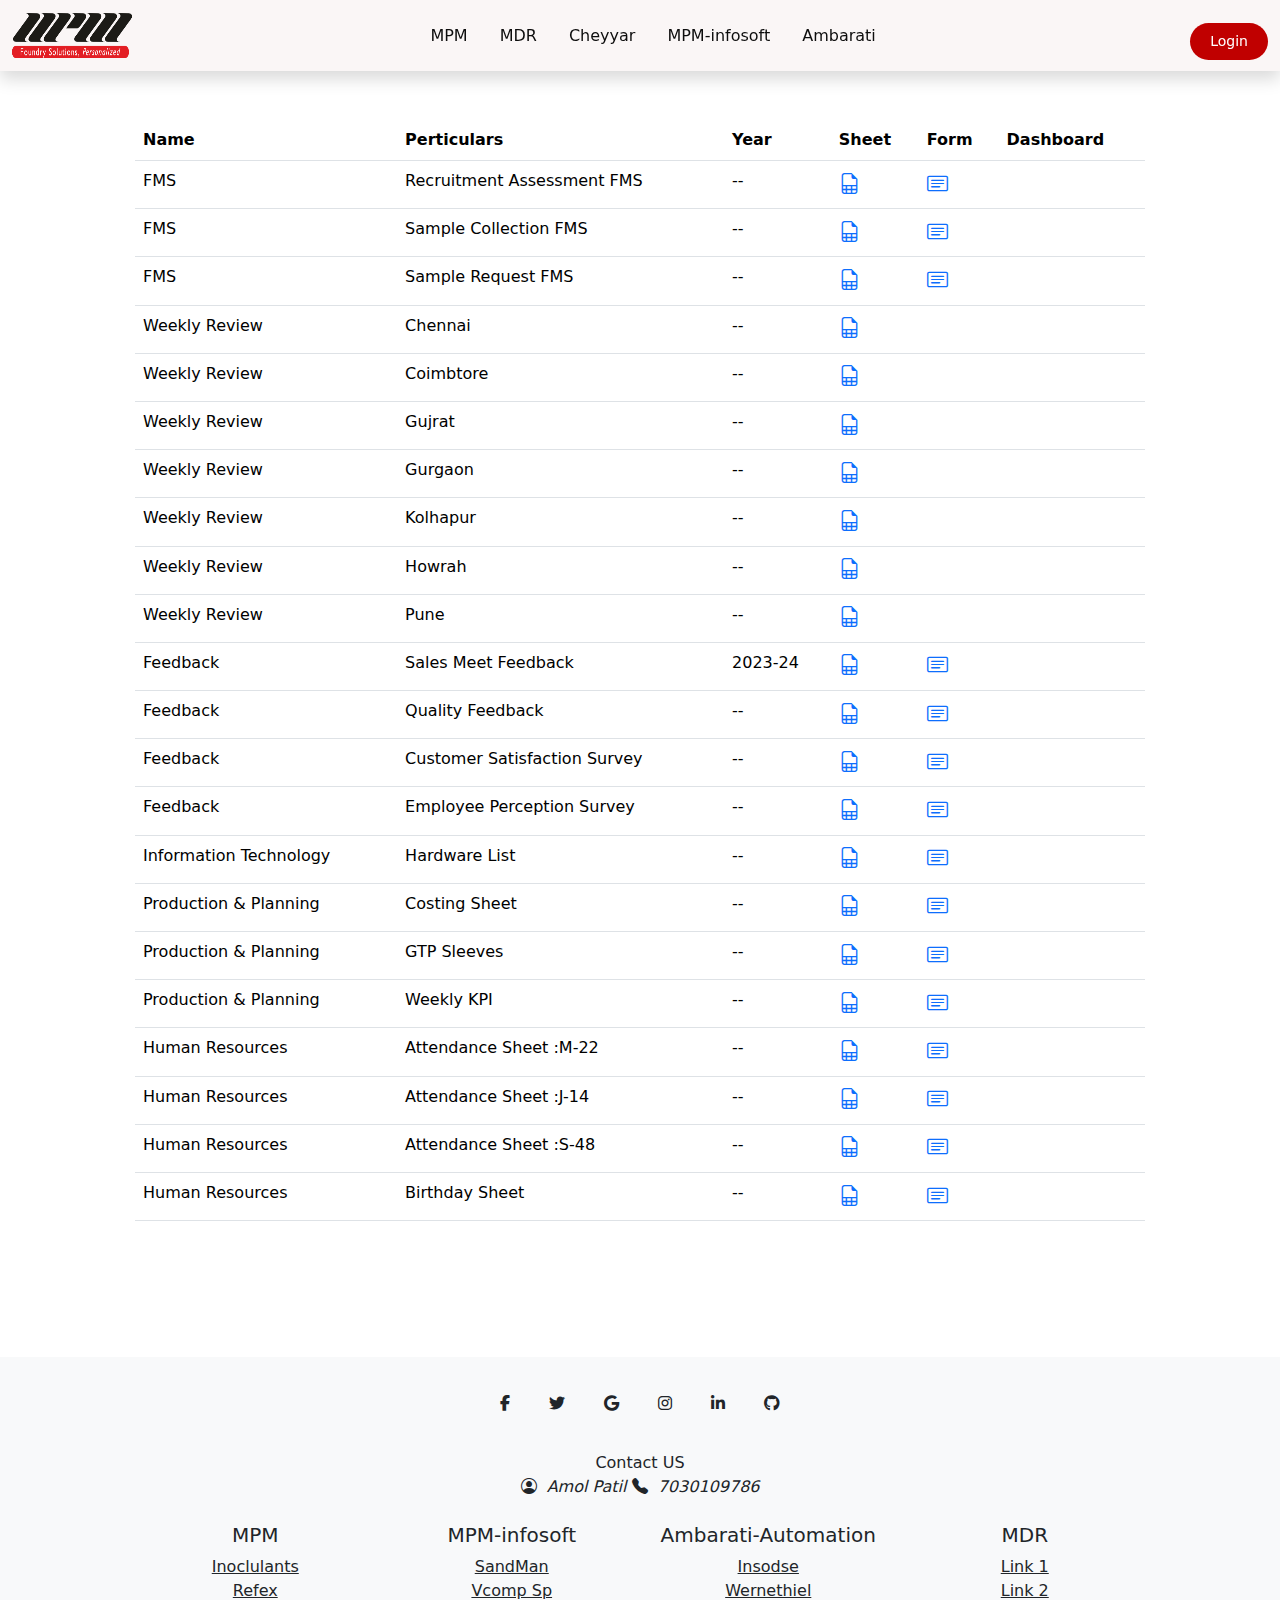
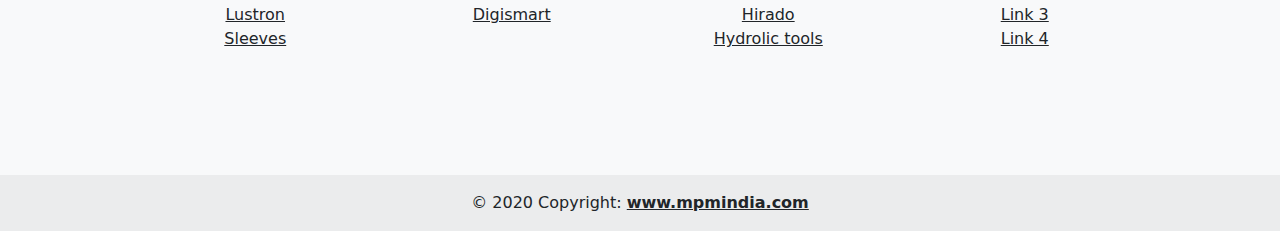
<file: index.html>
<!DOCTYPE html>
<html lang="en">

<head>
    <meta charset="UTF-8">
    <meta name="viewport" content="width=device-width, initial-scale=1.0">
    <title>MPM Links</title>
    <!-- bootstrap links -->
    <link rel="stylesheet" href="https://cdnjs.cloudflare.com/ajax/libs/font-awesome/6.4.0/css/all.min.css">
    <link rel="stylesheet" href="https://cdn.jsdelivr.net/npm/bootstrap@5.2.3/dist/css/bootstrap.min.css">
    <!-- DataTables CSS -->
    <link rel="stylesheet" type="text/css" href="https://cdn.datatables.net/1.11.3/css/jquery.dataTables.css">
    <link rel="stylesheet" href="https://cdn.jsdelivr.net/npm/bootstrap-icons@1.11.3/font/bootstrap-icons.min.css">
    <!-- External CSS -->
    <link rel="stylesheet" href="style.css">
</head>

<body>
    <!-- header Start-->
    <header>
        <nav class="shadow navbar navbar-expand-md fixed-top">
            <div class="container-fluid">
                <a class="navbar-brand me-auto" href="#"><img id="index-logo" src="image/MPM logo.png" alt=""></a>
                <div class="offcanvas offcanvas-end" tabindex="-1" id="offcanvasNavbar"
                    aria-labelledby="offcanvasNavbarLabel">
                    <div class="offcanvas-header">
                        <a class="offcanvas-logo" href="#"><img id="index-offcanvas-logo" src="image/MPM logo.png" alt=""></a>
                        <!-- <h5 class="offcanvas-title" id="offcanvasNavbarLabel">logo</h5> -->
                        <button type="button" class="btn-close" data-bs-dismiss="offcanvas" aria-label="Close"></button>
                    </div>
                    <div class="offcanvas-body">
                        <ul class=" navbar-nav justify-content-center flex-grow-1 pe-3">
                            <li class="nav-item">
                                <a class="nav-link mx-lg-2" aria-current="page" href="index.html">MPM</a>
                            </li>
                            <li class="nav-item">
                                <a class="nav-link mx-lg-2" href="mdr.html">MDR</a>
                            </li>
                            <li class="nav-item">
                                <a class="nav-link mx-lg-2" href="cheyyar.html">Cheyyar</a>
                            </li>
                            <li class="nav-item">
                                <a class="nav-link mx-lg-2" href="infosoft.html">MPM-infosoft</a>
                            </li>
                            <li class="nav-item">
                                <a class="nav-link mx-lg-2" href="ambarti.html">Ambarati</a>
                            </li>
                        </ul>

                    </div>
                </div>
                <a href="#" class="login-button">Login</a>
                <button class="navbar-toggler" type="button" data-bs-toggle="offcanvas"
                    data-bs-target="#offcanvasNavbar" aria-controls="offcanvasNavbar" aria-label="Toggle navigation">
                    <span class="navbar-toggler-icon"></span>
                </button>
            </div>
        </nav>
    </header>
    <!-- header End-->
    <!-- DataTable-->
    <div class="container">
        <table id="example" class="table" style="width:100%">
            <thead>
                <tr>
                    <th>Name</th>
                    <th>Perticulars</th>
                    <th>Year</th>
                    <th>Sheet</th>
                    <th>Form</th>
                    <th>Dashboard</th>
                </tr>
            </thead>
            <tbody>

                <tr>
                    <td>FMS</td>
                    <td>Recruitment Assessment FMS</td>
                    <td>--</td>
                    <td><a href="https://shorturl.at/2D7qr" target="_blank"><i
                                class="bi bi-file-earmark-spreadsheet"></i></a></td>
                    <td><a href="https://forms.gle/tXqcNX5Ktt5AMXeT9" target="_blank"><i
                                class="bi bi-card-text"></i></a></td>
                    <td><a href=""> <!-- <i class="bi bi-speedometer"></i> --></a></td>
                </tr>
                <tr>
                    <td>FMS</td>
                    <td>Sample Collection FMS</td>
                    <td>--</td>
                    <td><a href="https://shorturl.at/WLI3p" target="_blank"><i
                                class="bi bi-file-earmark-spreadsheet"></i></a></td>
                    <td><a href="https://forms.gle/S24UBBTxenJRpChZ8" target="_blank"><i
                                class="bi bi-card-text"></i></a></td>
                    <td><a href=""> <!-- <i class="bi bi-speedometer"></i> --></a></td>
                </tr>
                <tr>
                    <td>FMS</td>
                    <td>Sample Request FMS</td>
                    <td>--</td>
                    <td><a href="https://shorturl.at/8iGbD" target="_blank"><i
                                class="bi bi-file-earmark-spreadsheet"></i></a></td>
                    <td><a href="https://forms.gle/3Pg1MbV3bVuLVJfBA" target="_blank"><i
                                class="bi bi-card-text"></i></a></td>
                    <td><a href=""> <!-- <i class="bi bi-speedometer"></i> --></a></td>
                </tr>
                <tr>
                    <td>Weekly Review</td>
                    <td>Chennai</td>
                    <td>--</td>
                    <td><a href="https://shorturl.at/h1TGE" target="_blank"><i
                                class="bi bi-file-earmark-spreadsheet"></i></a></td>
                    <td><a href=""><!--<i class="bi bi-card-text"></i>--></a></td>
                    <td><a href=""> <!-- <i class="bi bi-speedometer"></i> --></a></td>
                </tr>
                <tr>
                    <td>Weekly Review</td>
                    <td>Coimbtore</td>
                    <td>--</td>
                    <td><a href="https://shorturl.at/h1TGE" target="_blank"><i
                                class="bi bi-file-earmark-spreadsheet"></i></a></td>
                    <td><a href=""><!--<i class="bi bi-card-text"></i>--></a></td>
                    <td><a href=""> <!-- <i class="bi bi-speedometer"></i> --></a></td>
                </tr>
                <tr>
                    <td>Weekly Review</td>
                    <td>Gujrat</td>
                    <td>--</td>
                    <td><a href="https://rb.gy/yflzev" target="_blank"><i
                                class="bi bi-file-earmark-spreadsheet"></i></a></td>
                    <td><a href=""><!--<i class="bi bi-card-text"></i>--></a></td>
                    <td><a href=""> <!-- <i class="bi bi-speedometer"></i> --></a></td>
                </tr>
                <tr>
                    <td>Weekly Review</td>
                    <td>Gurgaon</td>
                    <td>--</td>
                    <td><a href="https://t.ly/E1eXW" target="_blank"><i class="bi bi-file-earmark-spreadsheet"></i></a>
                    </td>
                    <td><a href=""><!--<i class="bi bi-card-text"></i>--></a></td>
                    <td><a href=""> <!-- <i class="bi bi-speedometer"></i> --></a></td>
                </tr>
                <tr>
                    <td>Weekly Review</td>
                    <td>Kolhapur</td>
                    <td>--</td>
                    <td><a href="https://t.ly/m3Zta" target="_blank"><i class="bi bi-file-earmark-spreadsheet"></i></a>
                    </td>
                    <td><a href=""><!--<i class="bi bi-card-text"></i>--></a></td>
                    <td><a href=""> <!-- <i class="bi bi-speedometer"></i> --></a></td>
                </tr>
                <tr>
                    <td>Weekly Review</td>
                    <td>Howrah</td>
                    <td>--</td>
                    <td><a href="https://t.ly/y5wfF" target="_blank"><i class="bi bi-file-earmark-spreadsheet"></i></a>
                    </td>
                    <td><a href=""><!--<i class="bi bi-card-text"></i>--></a></td>
                    <td><a href=""> <!-- <i class="bi bi-speedometer"></i> --></a></td>
                </tr>
                <tr>
                    <td>Weekly Review</td>
                    <td>Pune</td>
                    <td>--</td>
                    <td><a href="https://t.ly/lHNWP" target="_blank"><i class="bi bi-file-earmark-spreadsheet"></i></a>
                    </td>
                    <td><a href=""><!--<i class="bi bi-card-text"></i>--></a></td>
                    <td><a href=""> <!-- <i class="bi bi-speedometer"></i> --></a></td>
                </tr>
                <tr>
                    <td>Feedback</td>
                    <td>Sales Meet Feedback</td>
                    <td>2023-24</td>
                    <td><a href="https://tinyurl.com/yc55sman" target="_blank"><i
                                class="bi bi-file-earmark-spreadsheet"></i></a></td>
                    <td><a href="https://forms.gle/xmz5KpzVmMucHGZo7" target="_blank"><i
                                class="bi bi-card-text"></i></a></td>
                    <td><a href=""> <!-- <i class="bi bi-speedometer"></i> --></a></td>
                </tr>
                <tr>
                    <td>Feedback</td>
                    <td>Quality Feedback</td>
                    <td>--</td>
                    <td><a href="https://tinyurl.com/yadz7k4c" target="_blank"><i
                                class="bi bi-file-earmark-spreadsheet"></i></a></td>
                    <td><a href="https://forms.gle/TtgFisYsCcGK7aRq5" target="_blank"><i
                                class="bi bi-card-text"></i></a></td>
                    <td><a href=""> <!-- <i class="bi bi-speedometer"></i> --></a></td>
                </tr>
                <tr>
                    <td>Feedback</td>
                    <td>Customer Satisfaction Survey</td>
                    <td>--</td>
                    <td><a href="https://forms.gle/T67pDvfkRpvKwogu8" target="_blank"><i
                                class="bi bi-file-earmark-spreadsheet"></i></a></td>
                    <td><a href="https://forms.gle/TtgFisYsCcGK7aRq5" target="_blank"><i
                                class="bi bi-card-text"></i></a></td>
                    <td><a href=""> <!-- <i class="bi bi-speedometer"></i> --></a></td>
                </tr>
                <tr>
                    <td>Feedback</td>
                    <td>Employee Perception Survey</td>
                    <td>--</td>
                    <td><a href="https://forms.gle/MdRcmgf1oKrEosVt6" target="_blank"><i
                                class="bi bi-file-earmark-spreadsheet"></i></a></td>
                    <td><a href="https://forms.gle/TtgFisYsCcGK7aRq5" target="_blank"><i
                                class="bi bi-card-text"></i></a></td>
                    <td><a href=""> <!-- <i class="bi bi-speedometer"></i> --></a></td>
                </tr>
                <tr>
                    <td>Information Technology</td>
                    <td>Hardware List</td>
                    <td>--</td>
                    <td><a href="https://forms.gle/MdRcmgf1oKrEosVt6" target="_blank"><i
                                class="bi bi-file-earmark-spreadsheet"></i></a></td>
                    <td><a href="https://forms.gle/TtgFisYsCcGK7aRq5" target="_blank"><i
                                class="bi bi-card-text"></i></a></td>
                    <td><a href=""> <!-- <i class="bi bi-speedometer"></i> --></a></td>
                </tr>
                <tr>
                    <td>Production & Planning</td>
                    <td>Costing Sheet</td>
                    <td>--</td>
                    <td><a href="https://forms.gle/MdRcmgf1oKrEosVt6" target="_blank"><i
                                class="bi bi-file-earmark-spreadsheet"></i></a></td>
                    <td><a href="https://forms.gle/TtgFisYsCcGK7aRq5" target="_blank"><i
                                class="bi bi-card-text"></i></a></td>
                    <td><a href=""> <!-- <i class="bi bi-speedometer"></i> --></a></td>
                </tr>
                <tr>
                    <td>Production & Planning</td>
                    <td>GTP Sleeves</td>
                    <td>--</td>
                    <td><a href="https://forms.gle/MdRcmgf1oKrEosVt6" target="_blank"><i
                                class="bi bi-file-earmark-spreadsheet"></i></a></td>
                    <td><a href="https://forms.gle/TtgFisYsCcGK7aRq5" target="_blank"><i
                                class="bi bi-card-text"></i></a></td>
                    <td><a href=""> <!-- <i class="bi bi-speedometer"></i> --></a></td>
                </tr>
                <tr>
                    <td>Production & Planning</td>
                    <td>Weekly KPI</td>
                    <td>--</td>
                    <td><a href="https://forms.gle/MdRcmgf1oKrEosVt6" target="_blank"><i
                                class="bi bi-file-earmark-spreadsheet"></i></a></td>
                    <td><a href="https://forms.gle/TtgFisYsCcGK7aRq5" target="_blank"><i
                                class="bi bi-card-text"></i></a></td>
                    <td><a href=""> <!-- <i class="bi bi-speedometer"></i> --></a></td>
                </tr>
                <tr>
                    <td>Human Resources</td>
                    <td>Attendance Sheet :M-22</td>
                    <td>--</td>
                    <td><a href="https://forms.gle/MdRcmgf1oKrEosVt6" target="_blank"><i
                                class="bi bi-file-earmark-spreadsheet"></i></a></td>
                    <td><a href="https://forms.gle/TtgFisYsCcGK7aRq5" target="_blank"><i
                                class="bi bi-card-text"></i></a></td>
                    <td><a href=""> <!-- <i class="bi bi-speedometer"></i> --></a></td>
                </tr>
                <tr>
                    <td>Human Resources</td>
                    <td>Attendance Sheet :J-14</td>
                    <td>--</td>
                    <td><a href="https://forms.gle/MdRcmgf1oKrEosVt6" target="_blank"><i
                                class="bi bi-file-earmark-spreadsheet"></i></a></td>
                    <td><a href="https://forms.gle/TtgFisYsCcGK7aRq5" target="_blank"><i
                                class="bi bi-card-text"></i></a></td>
                    <td><a href=""> <!-- <i class="bi bi-speedometer"></i> --></a></td>
                </tr>
                <tr>
                    <td>Human Resources</td>
                    <td>Attendance Sheet :S-48</td>
                    <td>--</td>
                    <td><a href="https://forms.gle/MdRcmgf1oKrEosVt6" target="_blank"><i
                                class="bi bi-file-earmark-spreadsheet"></i></a></td>
                    <td><a href="https://forms.gle/TtgFisYsCcGK7aRq5" target="_blank"><i
                                class="bi bi-card-text"></i></a></td>
                    <td><a href=""> <!-- <i class="bi bi-speedometer"></i> --></a></td>
                </tr>
                <tr>
                    <td>Human Resources</td>
                    <td>Birthday Sheet</td>
                    <td>--</td>
                    <td><a href="https://forms.gle/MdRcmgf1oKrEosVt6" target="_blank"><i
                                class="bi bi-file-earmark-spreadsheet"></i></a></td>
                    <td><a href="https://forms.gle/TtgFisYsCcGK7aRq5" target="_blank"><i
                                class="bi bi-card-text"></i></a></td>
                    <td><a href=""> <!-- <i class="bi bi-speedometer"></i> --></a></td>
                </tr>

                <!-- Add more rows as needed -->
            </tbody>
        </table>
    </div>




    <!-- DataTable-->
    <!-- footer start-->
    <footer class="bg-body-tertiary text-center">
    <!-- Grid container -->
    <div class="container p-4">
      <!-- Section: Social media -->
      <section class="mb-4">
        <!-- Facebook -->
        <a data-mdb-ripple-init class="btn btn-outline btn-floating m-1" href="#!" role="button"
          ><i class="fab fa-facebook-f"></i
        ></a>
  
        <!-- Twitter -->
        <a data-mdb-ripple-init class="btn btn-outline btn-floating m-1" href="#!" role="button"
          ><i class="fab fa-twitter"></i
        ></a>
  
        <!-- Google -->
        <a data-mdb-ripple-init class="btn btn-outline btn-floating m-1" href="#!" role="button"
          ><i class="fab fa-google"></i
        ></a>
  
        <!-- Instagram -->
        <a data-mdb-ripple-init class="btn btn-outline btn-floating m-1" href="#!" role="button"
          ><i class="fab fa-instagram"></i
        ></a>
  
        <!-- Linkedin -->
        <a data-mdb-ripple-init class="btn btn-outline btn-floating m-1" href="#!" role="button"
          ><i class="fab fa-linkedin-in"></i
        ></a>
  
        <!-- Github -->
        <a data-mdb-ripple-init class="btn btn-outline btn-floating m-1" href="#!" role="button"
          ><i class="fab fa-github"></i
        ></a>
      </section>
      <!-- Section: Social media -->
  
      <!-- Section: Text -->
      <section class="mb-4 ">
        <p>
            <div class="font-sanserief fw-normal">Contact US</div>
            <i class="bi bi-person-circle font-sanserief fw-normal fs-6">&nbsp;&nbspAmol Patil</i>
            <i class="bi bi-telephone-fill font-sanserief fw-normal fs-6">&nbsp;&nbsp7030109786</i>
        </p>
      </section>
      <!-- Section: Text -->
  
      <!-- Section: Links -->
      <section class="">
        <!--Grid row-->
        <div class="row">
          <!--Grid column-->
          <div class="col-lg-3 col-md-6 mb-4 mb-md-0">
            <h5 class="text-uppercase">MPM</h5>
  
            <ul class="list-unstyled mb-0">
              <li>
                <a class="text-body" href="https://www.mpmindia.com/inoculants#">Inoclulants</a>
              </li>
              <li>
                <a class="text-body" href="https://www.mpmindia.com/refex#">Refex</a>
              </li>
              <li>
                <a class="text-body" href="https://www.mpmindia.com/lustron#">Lustron</a>
              </li>
              <li>
                <a class="text-body" href="https://www.mpmindia.com/sleeves#">Sleeves</a>
              </li>
            </ul>
          </div>
          <!--Grid column-->
  
          <!--Grid column-->
          <div class="col-lg-3 col-md-6 mb-4 mb-md-0">
            <h5>MPM-infosoft</h5>
  
            <ul class="list-unstyled mb-0">
              <li>
                <a class="text-body" href="https://www.mpminfosoft.com/brochures/Sandman-Brochure.pdf">SandMan</a>
              </li>
              <li>
                <a class="text-body" href="https://www.mpminfosoft.com/products/vcomp-sp">Vcomp Sp</a>
              </li>
              <li>
                <a class="text-body" href="https://www.mpminfosoft.com/products/digismart">Digismart</a>
              </li>
            </ul>
          </div>
          <!--Grid column-->
  
          <!--Grid column-->
          <div class="col-lg-3 col-md-6 mb-4 mb-md-0">
            <h5>Ambarati-Automation</h5>
  
            <ul class="list-unstyled mb-0">
              <li>
                <a class="text-body" href="https://www.mpminfosoft.com/products/inodose">Insodse</a>
              </li>
              <li>
                <a class="text-body" href="https://www.ambarati-india.com/brochures/WERNETHIEL.pdf">Wernethiel</a>
              </li>
              <li>
                <a class="text-body" href="https://www.ambarati-india.com/brochures/Hirado_Kinzoku_Foundry.pdf">Hirado</a>
              </li>
              <li>
                <a class="text-body" href="https://www.ambarati-india.com/brochures/Hydraulic-Solutions.pdf">Hydrolic tools</a>
              </li>
            </ul>
          </div>
          <!--Grid column-->
  
          <!--Grid column-->
          <div class="col-lg-3 col-md-6 mb-4 mb-md-0">
            <!-- class="text-uppercase" -->
            <h5>MDR</h5>
  
            <ul class="list-unstyled mb-0">
              <li>
                <a class="text-body" href="#!">Link 1</a>
              </li>
              <li>
                <a class="text-body" href="#!">Link 2</a>
              </li>
              <li>
                <a class="text-body" href="#!">Link 3</a>
              </li>
              <li>
                <a class="text-body" href="#!">Link 4</a>
              </li>
            </ul>
          </div>
          <!--Grid column-->
        </div>
        <!--Grid row-->
      </section>
      <!-- Section: Links -->
    </div>
    <!-- Grid container -->
  
    <!-- Copyright -->
    <div class="text-center p-3" style="background-color: rgba(0, 0, 0, 0.05);">
      © 2020 Copyright:
      <a class="text-reset fw-bold" href="https://www.mpmindia.com/">www.mpmindia.com</a>
    </div>
    <!-- Copyright -->
    </footer>
    </div>
    <!-- footer End-->
    <!-- DataTables JS -->
    <!-- jQuery -->
    <script src="https://code.jquery.com/jquery-3.6.0.min.js"></script>
    <script type="text/javascript" charset="utf8"
        src="https://cdn.datatables.net/1.11.3/js/jquery.dataTables.js"></script>
    <!-- bootstrap -->
    <script src="https://cdn.jsdelivr.net/npm/bootstrap@5.3.3/dist/js/bootstrap.bundle.min.js"></script>


    <!-- Initialize DataTable -->
    <script>
        $(document).ready(function () {
            $('#example').DataTable({
                "pageLength": 10
            });

            $('.nav-link').click(function () {
                $('.nav-link').removeClass('active');
                $(this).addClass('active');
            });
        });

    </script>
</body>

</html>
</file>
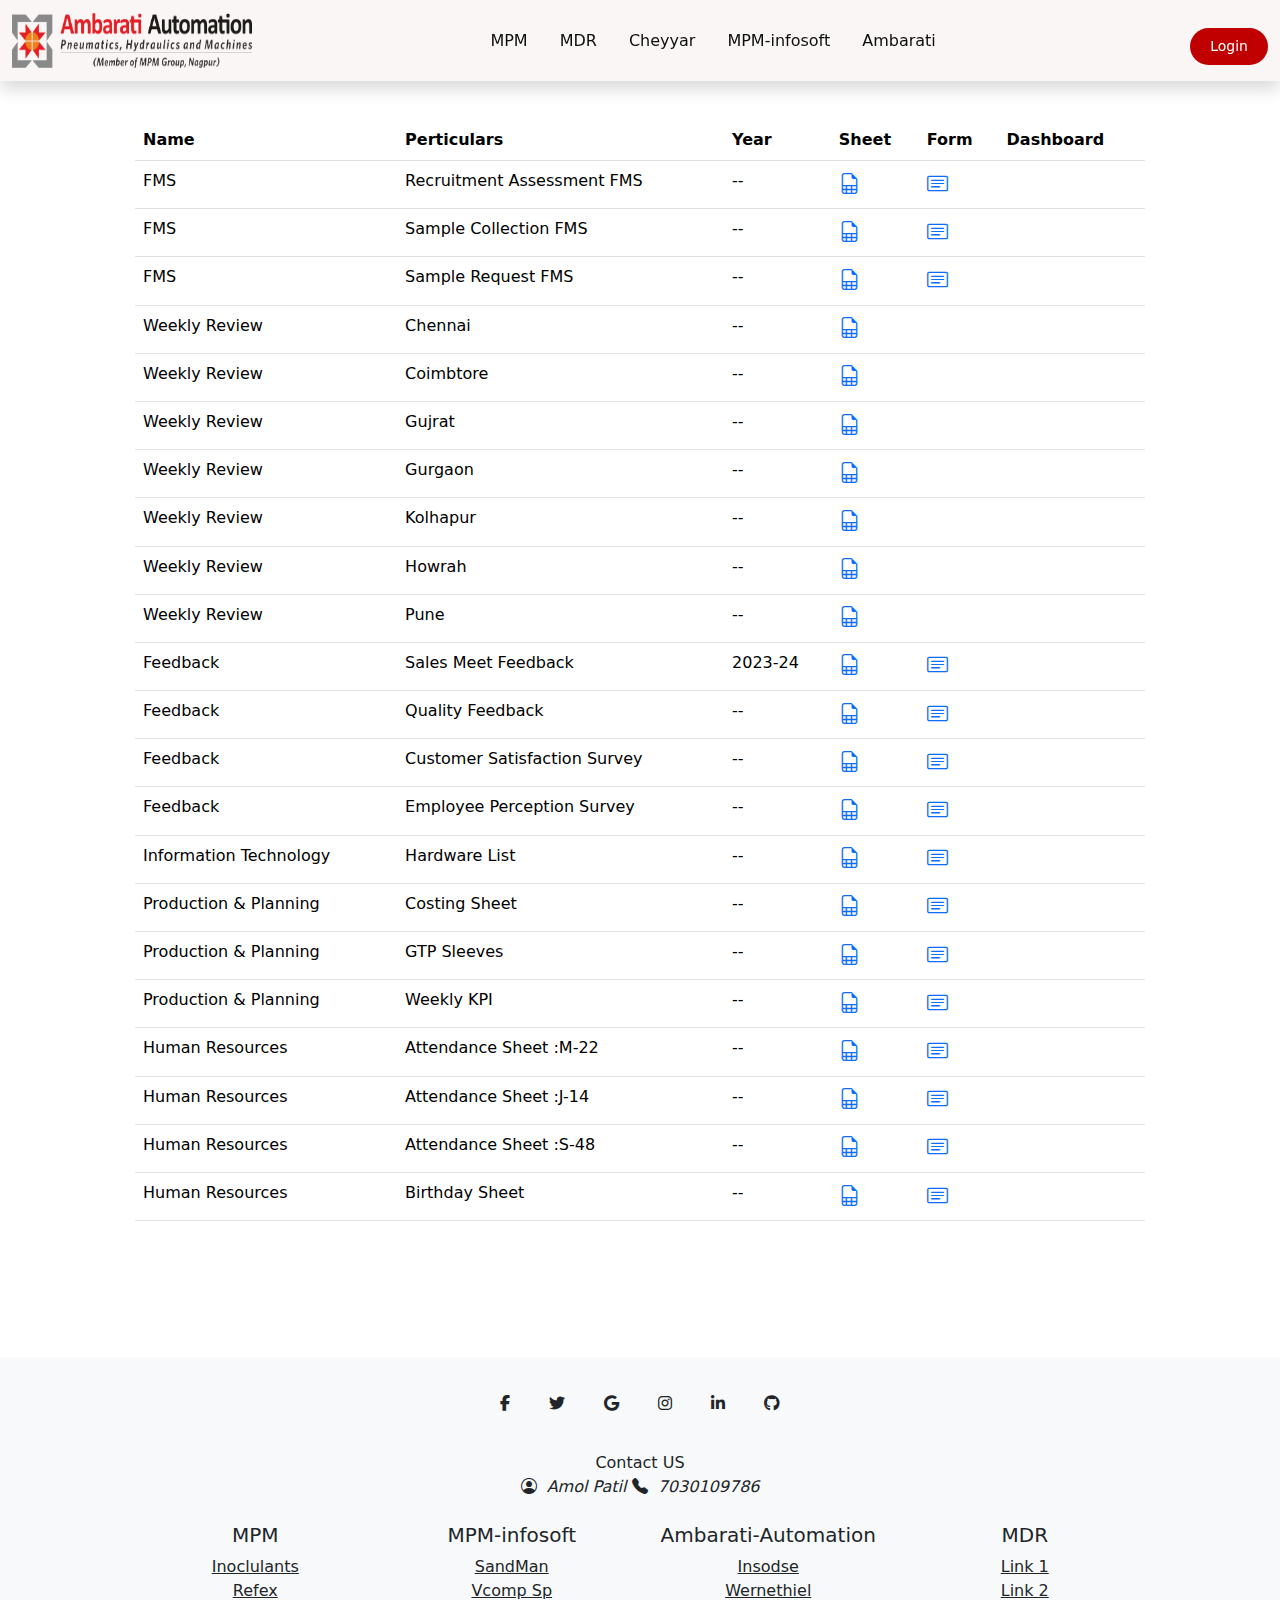
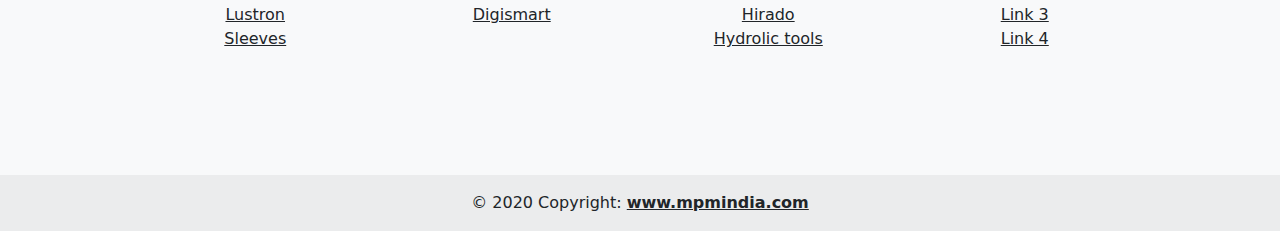
<file: ambarti.html>
<!DOCTYPE html>
<html lang="en">

<head>
    <meta charset="UTF-8">
    <meta name="viewport" content="width=device-width, initial-scale=1.0">
    <title>MPM Links</title>
    <!-- bootstrap links -->
    <link rel="stylesheet" href="https://cdnjs.cloudflare.com/ajax/libs/font-awesome/6.4.0/css/all.min.css">
    <link rel="stylesheet" href="https://cdn.jsdelivr.net/npm/bootstrap@5.2.3/dist/css/bootstrap.min.css">
    <!-- DataTables CSS -->
    <link rel="stylesheet" type="text/css" href="https://cdn.datatables.net/1.11.3/css/jquery.dataTables.css">
    <link rel="stylesheet" href="https://cdn.jsdelivr.net/npm/bootstrap-icons@1.11.3/font/bootstrap-icons.min.css">
    <!-- External CSS -->
    <link rel="stylesheet" href="style.css">
</head>

<body>
    <!-- header Start-->
    <header>
        <nav class="shadow navbar navbar-expand-md fixed-top">
            <div class="container-fluid">
                <a class="navbar-brand me-auto" href="#"><img id="ambarti-logo" src="image/amba.png" alt=""></a>
                <div class="offcanvas offcanvas-end" tabindex="-1" id="offcanvasNavbar"
                    aria-labelledby="offcanvasNavbarLabel">
                    <div class="offcanvas-header">
                        <a class="offcanvas-logo" href="#"><img id="ambarti-offcanvas-logo" src="image/amba.png" alt=""></a>
                        <!-- <h5 class="offcanvas-title" id="offcanvasNavbarLabel">logo</h5> -->
                        <button type="button" class="btn-close" data-bs-dismiss="offcanvas" aria-label="Close"></button>
                    </div>
                    <div class="offcanvas-body">
                        <ul class=" navbar-nav justify-content-center flex-grow-1 pe-3">
                            <li class="nav-item">
                                <a class="nav-link mx-lg-2" aria-current="page" href="index.html">MPM</a>
                            </li>
                            <li class="nav-item">
                                <a class="nav-link mx-lg-2" href="mdr.html">MDR</a>
                            </li>
                            <li class="nav-item">
                                <a class="nav-link mx-lg-2" href="cheyyar.html">Cheyyar</a>
                            </li>
                            <li class="nav-item">
                                <a class="nav-link mx-lg-2" href="infosoft.html">MPM-infosoft</a>
                            </li>
                            <li class="nav-item">
                                <a class="nav-link mx-lg-2" href="ambarti.html">Ambarati</a>
                            </li>
                        </ul>

                    </div>
                </div>
                <a href="#" class="login-button">Login</a>
                <button class="navbar-toggler" type="button" data-bs-toggle="offcanvas"
                    data-bs-target="#offcanvasNavbar" aria-controls="offcanvasNavbar" aria-label="Toggle navigation">
                    <span class="navbar-toggler-icon"></span>
                </button>
            </div>
        </nav>
    </header>
    <!-- header End-->
    <!-- DataTable-->
    <div class="container">
        <table id="example" class="table" style="width:100%">
            <thead>
                <tr>
                    <th>Name</th>
                    <th>Perticulars</th>
                    <th>Year</th>
                    <th>Sheet</th>
                    <th>Form</th>
                    <th>Dashboard</th>
                </tr>
            </thead>
            <tbody>

                <tr>
                    <td>FMS</td>
                    <td>Recruitment Assessment FMS</td>
                    <td>--</td>
                    <td><a href="https://shorturl.at/2D7qr" target="_blank"><i
                                class="bi bi-file-earmark-spreadsheet"></i></a></td>
                    <td><a href="https://forms.gle/tXqcNX5Ktt5AMXeT9" target="_blank"><i
                                class="bi bi-card-text"></i></a></td>
                    <td><a href=""> <!-- <i class="bi bi-speedometer"></i> --></a></td>
                </tr>
                <tr>
                    <td>FMS</td>
                    <td>Sample Collection FMS</td>
                    <td>--</td>
                    <td><a href="https://shorturl.at/WLI3p" target="_blank"><i
                                class="bi bi-file-earmark-spreadsheet"></i></a></td>
                    <td><a href="https://forms.gle/S24UBBTxenJRpChZ8" target="_blank"><i
                                class="bi bi-card-text"></i></a></td>
                    <td><a href=""> <!-- <i class="bi bi-speedometer"></i> --></a></td>
                </tr>
                <tr>
                    <td>FMS</td>
                    <td>Sample Request FMS</td>
                    <td>--</td>
                    <td><a href="https://shorturl.at/8iGbD" target="_blank"><i
                                class="bi bi-file-earmark-spreadsheet"></i></a></td>
                    <td><a href="https://forms.gle/3Pg1MbV3bVuLVJfBA" target="_blank"><i
                                class="bi bi-card-text"></i></a></td>
                    <td><a href=""> <!-- <i class="bi bi-speedometer"></i> --></a></td>
                </tr>
                <tr>
                    <td>Weekly Review</td>
                    <td>Chennai</td>
                    <td>--</td>
                    <td><a href="https://shorturl.at/h1TGE" target="_blank"><i
                                class="bi bi-file-earmark-spreadsheet"></i></a></td>
                    <td><a href=""><!--<i class="bi bi-card-text"></i>--></a></td>
                    <td><a href=""> <!-- <i class="bi bi-speedometer"></i> --></a></td>
                </tr>
                <tr>
                    <td>Weekly Review</td>
                    <td>Coimbtore</td>
                    <td>--</td>
                    <td><a href="https://shorturl.at/h1TGE" target="_blank"><i
                                class="bi bi-file-earmark-spreadsheet"></i></a></td>
                    <td><a href=""><!--<i class="bi bi-card-text"></i>--></a></td>
                    <td><a href=""> <!-- <i class="bi bi-speedometer"></i> --></a></td>
                </tr>
                <tr>
                    <td>Weekly Review</td>
                    <td>Gujrat</td>
                    <td>--</td>
                    <td><a href="https://rb.gy/yflzev" target="_blank"><i
                                class="bi bi-file-earmark-spreadsheet"></i></a></td>
                    <td><a href=""><!--<i class="bi bi-card-text"></i>--></a></td>
                    <td><a href=""> <!-- <i class="bi bi-speedometer"></i> --></a></td>
                </tr>
                <tr>
                    <td>Weekly Review</td>
                    <td>Gurgaon</td>
                    <td>--</td>
                    <td><a href="https://t.ly/E1eXW" target="_blank"><i class="bi bi-file-earmark-spreadsheet"></i></a>
                    </td>
                    <td><a href=""><!--<i class="bi bi-card-text"></i>--></a></td>
                    <td><a href=""> <!-- <i class="bi bi-speedometer"></i> --></a></td>
                </tr>
                <tr>
                    <td>Weekly Review</td>
                    <td>Kolhapur</td>
                    <td>--</td>
                    <td><a href="https://t.ly/m3Zta" target="_blank"><i class="bi bi-file-earmark-spreadsheet"></i></a>
                    </td>
                    <td><a href=""><!--<i class="bi bi-card-text"></i>--></a></td>
                    <td><a href=""> <!-- <i class="bi bi-speedometer"></i> --></a></td>
                </tr>
                <tr>
                    <td>Weekly Review</td>
                    <td>Howrah</td>
                    <td>--</td>
                    <td><a href="https://t.ly/y5wfF" target="_blank"><i class="bi bi-file-earmark-spreadsheet"></i></a>
                    </td>
                    <td><a href=""><!--<i class="bi bi-card-text"></i>--></a></td>
                    <td><a href=""> <!-- <i class="bi bi-speedometer"></i> --></a></td>
                </tr>
                <tr>
                    <td>Weekly Review</td>
                    <td>Pune</td>
                    <td>--</td>
                    <td><a href="https://t.ly/lHNWP" target="_blank"><i class="bi bi-file-earmark-spreadsheet"></i></a>
                    </td>
                    <td><a href=""><!--<i class="bi bi-card-text"></i>--></a></td>
                    <td><a href=""> <!-- <i class="bi bi-speedometer"></i> --></a></td>
                </tr>
                <tr>
                    <td>Feedback</td>
                    <td>Sales Meet Feedback</td>
                    <td>2023-24</td>
                    <td><a href="https://tinyurl.com/yc55sman" target="_blank"><i
                                class="bi bi-file-earmark-spreadsheet"></i></a></td>
                    <td><a href="https://forms.gle/xmz5KpzVmMucHGZo7" target="_blank"><i
                                class="bi bi-card-text"></i></a></td>
                    <td><a href=""> <!-- <i class="bi bi-speedometer"></i> --></a></td>
                </tr>
                <tr>
                    <td>Feedback</td>
                    <td>Quality Feedback</td>
                    <td>--</td>
                    <td><a href="https://tinyurl.com/yadz7k4c" target="_blank"><i
                                class="bi bi-file-earmark-spreadsheet"></i></a></td>
                    <td><a href="https://forms.gle/TtgFisYsCcGK7aRq5" target="_blank"><i
                                class="bi bi-card-text"></i></a></td>
                    <td><a href=""> <!-- <i class="bi bi-speedometer"></i> --></a></td>
                </tr>
                <tr>
                    <td>Feedback</td>
                    <td>Customer Satisfaction Survey</td>
                    <td>--</td>
                    <td><a href="https://forms.gle/T67pDvfkRpvKwogu8" target="_blank"><i
                                class="bi bi-file-earmark-spreadsheet"></i></a></td>
                    <td><a href="https://forms.gle/TtgFisYsCcGK7aRq5" target="_blank"><i
                                class="bi bi-card-text"></i></a></td>
                    <td><a href=""> <!-- <i class="bi bi-speedometer"></i> --></a></td>
                </tr>
                <tr>
                    <td>Feedback</td>
                    <td>Employee Perception Survey</td>
                    <td>--</td>
                    <td><a href="https://forms.gle/MdRcmgf1oKrEosVt6" target="_blank"><i
                                class="bi bi-file-earmark-spreadsheet"></i></a></td>
                    <td><a href="https://forms.gle/TtgFisYsCcGK7aRq5" target="_blank"><i
                                class="bi bi-card-text"></i></a></td>
                    <td><a href=""> <!-- <i class="bi bi-speedometer"></i> --></a></td>
                </tr>
                <tr>
                    <td>Information Technology</td>
                    <td>Hardware List</td>
                    <td>--</td>
                    <td><a href="https://forms.gle/MdRcmgf1oKrEosVt6" target="_blank"><i
                                class="bi bi-file-earmark-spreadsheet"></i></a></td>
                    <td><a href="https://forms.gle/TtgFisYsCcGK7aRq5" target="_blank"><i
                                class="bi bi-card-text"></i></a></td>
                    <td><a href=""> <!-- <i class="bi bi-speedometer"></i> --></a></td>
                </tr>
                <tr>
                    <td>Production & Planning</td>
                    <td>Costing Sheet</td>
                    <td>--</td>
                    <td><a href="https://forms.gle/MdRcmgf1oKrEosVt6" target="_blank"><i
                                class="bi bi-file-earmark-spreadsheet"></i></a></td>
                    <td><a href="https://forms.gle/TtgFisYsCcGK7aRq5" target="_blank"><i
                                class="bi bi-card-text"></i></a></td>
                    <td><a href=""> <!-- <i class="bi bi-speedometer"></i> --></a></td>
                </tr>
                <tr>
                    <td>Production & Planning</td>
                    <td>GTP Sleeves</td>
                    <td>--</td>
                    <td><a href="https://forms.gle/MdRcmgf1oKrEosVt6" target="_blank"><i
                                class="bi bi-file-earmark-spreadsheet"></i></a></td>
                    <td><a href="https://forms.gle/TtgFisYsCcGK7aRq5" target="_blank"><i
                                class="bi bi-card-text"></i></a></td>
                    <td><a href=""> <!-- <i class="bi bi-speedometer"></i> --></a></td>
                </tr>
                <tr>
                    <td>Production & Planning</td>
                    <td>Weekly KPI</td>
                    <td>--</td>
                    <td><a href="https://forms.gle/MdRcmgf1oKrEosVt6" target="_blank"><i
                                class="bi bi-file-earmark-spreadsheet"></i></a></td>
                    <td><a href="https://forms.gle/TtgFisYsCcGK7aRq5" target="_blank"><i
                                class="bi bi-card-text"></i></a></td>
                    <td><a href=""> <!-- <i class="bi bi-speedometer"></i> --></a></td>
                </tr>
                <tr>
                    <td>Human Resources</td>
                    <td>Attendance Sheet :M-22</td>
                    <td>--</td>
                    <td><a href="https://forms.gle/MdRcmgf1oKrEosVt6" target="_blank"><i
                                class="bi bi-file-earmark-spreadsheet"></i></a></td>
                    <td><a href="https://forms.gle/TtgFisYsCcGK7aRq5" target="_blank"><i
                                class="bi bi-card-text"></i></a></td>
                    <td><a href=""> <!-- <i class="bi bi-speedometer"></i> --></a></td>
                </tr>
                <tr>
                    <td>Human Resources</td>
                    <td>Attendance Sheet :J-14</td>
                    <td>--</td>
                    <td><a href="https://forms.gle/MdRcmgf1oKrEosVt6" target="_blank"><i
                                class="bi bi-file-earmark-spreadsheet"></i></a></td>
                    <td><a href="https://forms.gle/TtgFisYsCcGK7aRq5" target="_blank"><i
                                class="bi bi-card-text"></i></a></td>
                    <td><a href=""> <!-- <i class="bi bi-speedometer"></i> --></a></td>
                </tr>
                <tr>
                    <td>Human Resources</td>
                    <td>Attendance Sheet :S-48</td>
                    <td>--</td>
                    <td><a href="https://forms.gle/MdRcmgf1oKrEosVt6" target="_blank"><i
                                class="bi bi-file-earmark-spreadsheet"></i></a></td>
                    <td><a href="https://forms.gle/TtgFisYsCcGK7aRq5" target="_blank"><i
                                class="bi bi-card-text"></i></a></td>
                    <td><a href=""> <!-- <i class="bi bi-speedometer"></i> --></a></td>
                </tr>
                <tr>
                    <td>Human Resources</td>
                    <td>Birthday Sheet</td>
                    <td>--</td>
                    <td><a href="https://forms.gle/MdRcmgf1oKrEosVt6" target="_blank"><i
                                class="bi bi-file-earmark-spreadsheet"></i></a></td>
                    <td><a href="https://forms.gle/TtgFisYsCcGK7aRq5" target="_blank"><i
                                class="bi bi-card-text"></i></a></td>
                    <td><a href=""> <!-- <i class="bi bi-speedometer"></i> --></a></td>
                </tr>

                <!-- Add more rows as needed -->
            </tbody>
        </table>
    </div>




    <!-- DataTable-->
    <!-- footer start-->
    <footer class="bg-body-tertiary text-center">
    <!-- Grid container -->
    <div class="container p-4">
      <!-- Section: Social media -->
      <section class="mb-4">
        <!-- Facebook -->
        <a data-mdb-ripple-init class="btn btn-outline btn-floating m-1" href="#!" role="button"
          ><i class="fab fa-facebook-f"></i
        ></a>
  
        <!-- Twitter -->
        <a data-mdb-ripple-init class="btn btn-outline btn-floating m-1" href="#!" role="button"
          ><i class="fab fa-twitter"></i
        ></a>
  
        <!-- Google -->
        <a data-mdb-ripple-init class="btn btn-outline btn-floating m-1" href="#!" role="button"
          ><i class="fab fa-google"></i
        ></a>
  
        <!-- Instagram -->
        <a data-mdb-ripple-init class="btn btn-outline btn-floating m-1" href="#!" role="button"
          ><i class="fab fa-instagram"></i
        ></a>
  
        <!-- Linkedin -->
        <a data-mdb-ripple-init class="btn btn-outline btn-floating m-1" href="#!" role="button"
          ><i class="fab fa-linkedin-in"></i
        ></a>
  
        <!-- Github -->
        <a data-mdb-ripple-init class="btn btn-outline btn-floating m-1" href="#!" role="button"
          ><i class="fab fa-github"></i
        ></a>
      </section>
      <!-- Section: Social media -->
  
      <!-- Section: Text -->
      <section class="mb-4 ">
        <p>
            <div class="font-sanserief fw-normal">Contact US</div>
            <i class="bi bi-person-circle font-sanserief fw-normal fs-6">&nbsp;&nbspAmol Patil</i>
            <i class="bi bi-telephone-fill font-sanserief fw-normal fs-6">&nbsp;&nbsp7030109786</i>
        </p>
      </section>
      <!-- Section: Text -->
  
      <!-- Section: Links -->
      <section class="">
        <!--Grid row-->
        <div class="row">
          <!--Grid column-->
          <div class="col-lg-3 col-md-6 mb-4 mb-md-0">
            <h5 class="text-uppercase">MPM</h5>
  
            <ul class="list-unstyled mb-0">
              <li>
                <a class="text-body" href="https://www.mpmindia.com/inoculants#">Inoclulants</a>
              </li>
              <li>
                <a class="text-body" href="https://www.mpmindia.com/refex#">Refex</a>
              </li>
              <li>
                <a class="text-body" href="https://www.mpmindia.com/lustron#">Lustron</a>
              </li>
              <li>
                <a class="text-body" href="https://www.mpmindia.com/sleeves#">Sleeves</a>
              </li>
            </ul>
          </div>
          <!--Grid column-->
  
          <!--Grid column-->
          <div class="col-lg-3 col-md-6 mb-4 mb-md-0">
            <h5>MPM-infosoft</h5>
  
            <ul class="list-unstyled mb-0">
              <li>
                <a class="text-body" href="https://www.mpminfosoft.com/brochures/Sandman-Brochure.pdf">SandMan</a>
              </li>
              <li>
                <a class="text-body" href="https://www.mpminfosoft.com/products/vcomp-sp">Vcomp Sp</a>
              </li>
              <li>
                <a class="text-body" href="https://www.mpminfosoft.com/products/digismart">Digismart</a>
              </li>
            </ul>
          </div>
          <!--Grid column-->
  
          <!--Grid column-->
          <div class="col-lg-3 col-md-6 mb-4 mb-md-0">
            <h5>Ambarati-Automation</h5>
  
            <ul class="list-unstyled mb-0">
              <li>
                <a class="text-body" href="https://www.mpminfosoft.com/products/inodose">Insodse</a>
              </li>
              <li>
                <a class="text-body" href="https://www.ambarati-india.com/brochures/WERNETHIEL.pdf">Wernethiel</a>
              </li>
              <li>
                <a class="text-body" href="https://www.ambarati-india.com/brochures/Hirado_Kinzoku_Foundry.pdf">Hirado</a>
              </li>
              <li>
                <a class="text-body" href="https://www.ambarati-india.com/brochures/Hydraulic-Solutions.pdf">Hydrolic tools</a>
              </li>
            </ul>
          </div>
          <!--Grid column-->
  
          <!--Grid column-->
          <div class="col-lg-3 col-md-6 mb-4 mb-md-0">
            <!-- class="text-uppercase" -->
            <h5>MDR</h5>
  
            <ul class="list-unstyled mb-0">
              <li>
                <a class="text-body" href="#!">Link 1</a>
              </li>
              <li>
                <a class="text-body" href="#!">Link 2</a>
              </li>
              <li>
                <a class="text-body" href="#!">Link 3</a>
              </li>
              <li>
                <a class="text-body" href="#!">Link 4</a>
              </li>
            </ul>
          </div>
          <!--Grid column-->
        </div>
        <!--Grid row-->
      </section>
      <!-- Section: Links -->
    </div>
    <!-- Grid container -->
  
    <!-- Copyright -->
    <div class="text-center p-3" style="background-color: rgba(0, 0, 0, 0.05);">
      © 2020 Copyright:
      <a class="text-reset fw-bold" href="https://www.mpmindia.com/">www.mpmindia.com</a>
    </div>
    <!-- Copyright -->
    </footer>
    </div>
    <!-- footer End-->
    <!-- DataTables JS -->
    <!-- jQuery -->
    <script src="https://code.jquery.com/jquery-3.6.0.min.js"></script>
    <script type="text/javascript" charset="utf8"
        src="https://cdn.datatables.net/1.11.3/js/jquery.dataTables.js"></script>
    <!-- bootstrap -->
    <script src="https://cdn.jsdelivr.net/npm/bootstrap@5.3.3/dist/js/bootstrap.bundle.min.js"></script>


    <!-- Initialize DataTable -->
    <script>
        $(document).ready(function () {
            $('#example').DataTable({
                "pageLength": 10
            });

            $('.nav-link').click(function () {
                $('.nav-link').removeClass('active');
                $(this).addClass('active');
            });
        });





    </script>
</body>

</html>
</file>
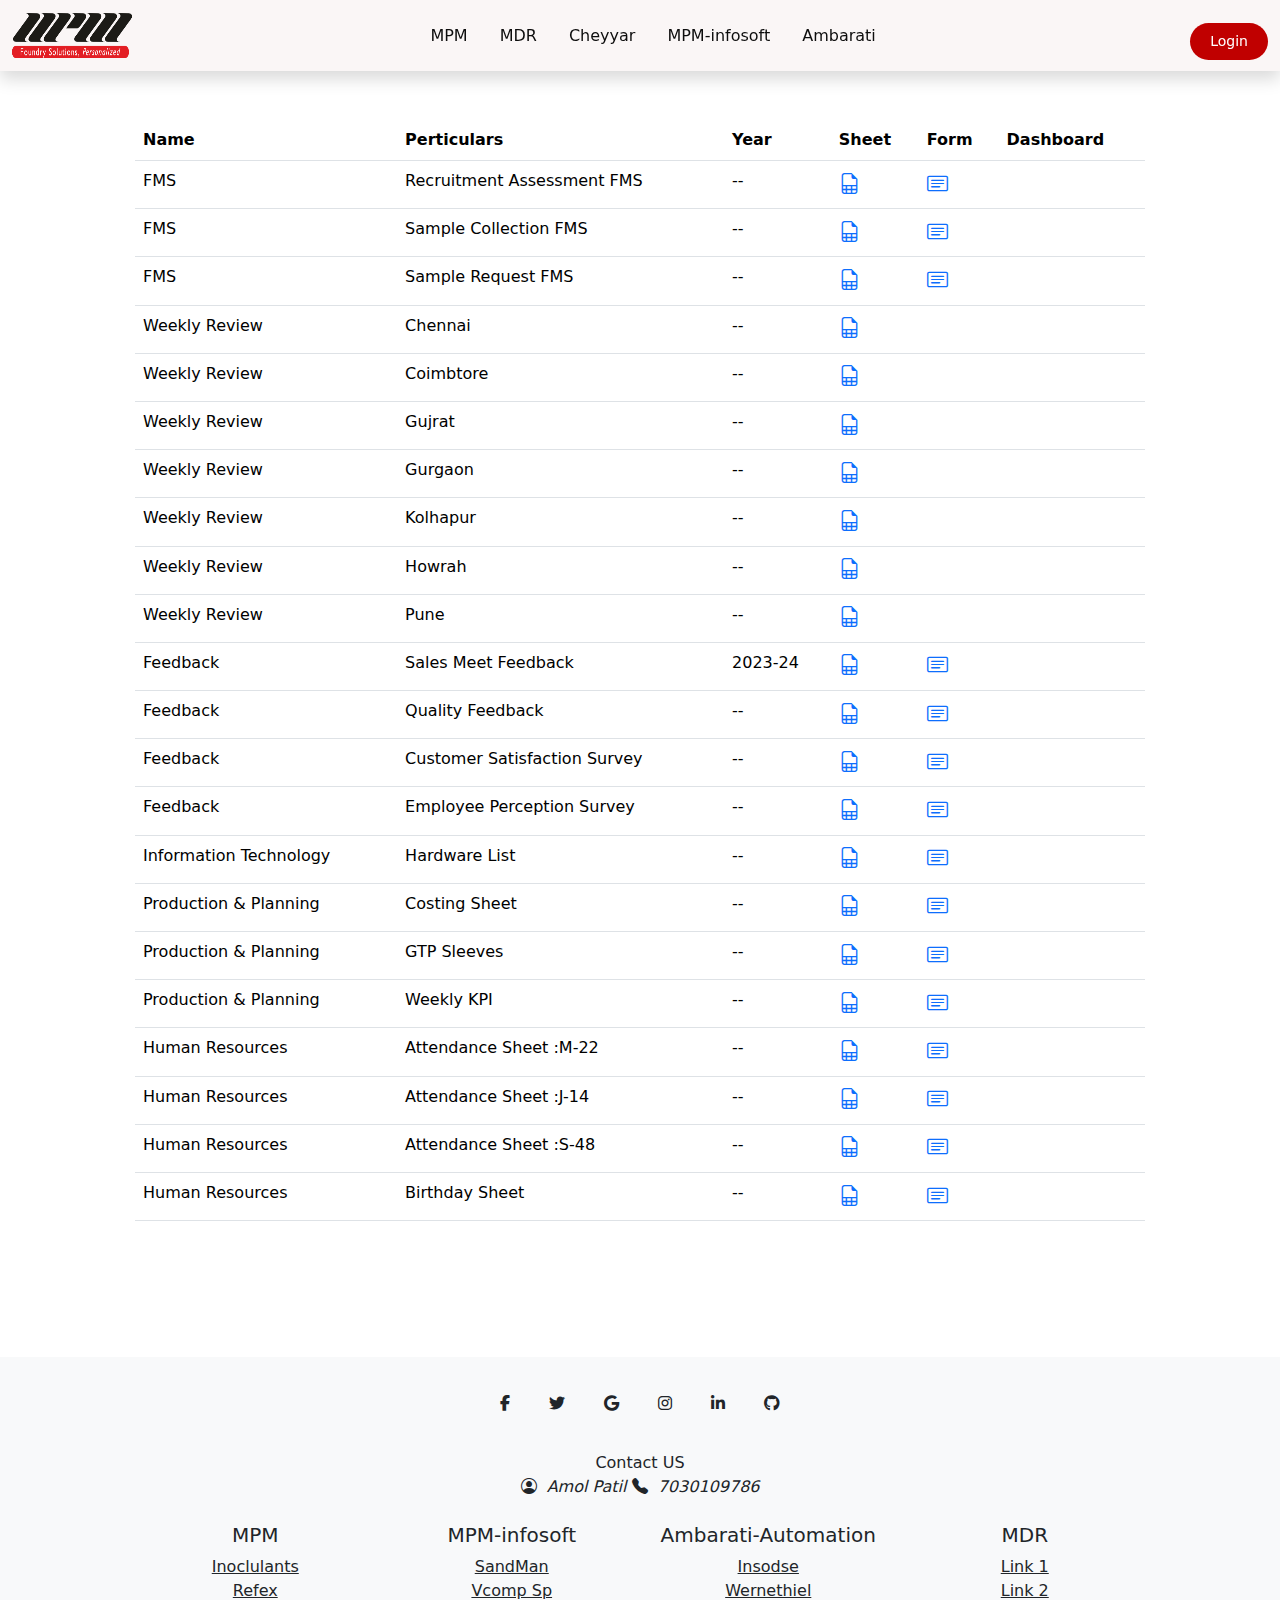
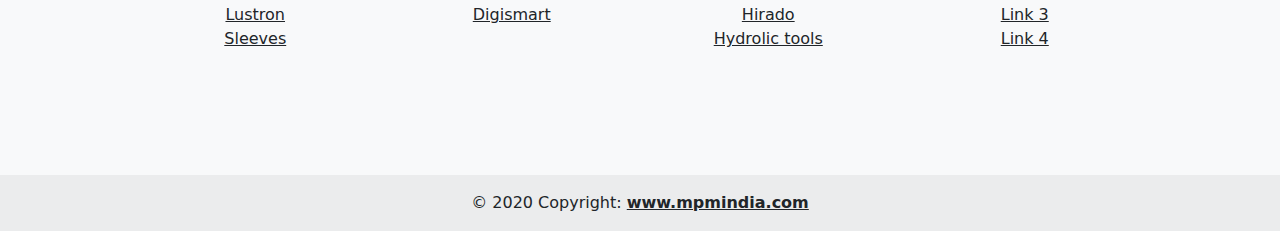
<file: cheyyar.html>
<!DOCTYPE html>
<html lang="en">

<head>
    <meta charset="UTF-8">
    <meta name="viewport" content="width=device-width, initial-scale=1.0">
    <title>MPM Links</title>
    <!-- bootstrap links -->
    <link rel="stylesheet" href="https://cdnjs.cloudflare.com/ajax/libs/font-awesome/6.4.0/css/all.min.css">
    <link rel="stylesheet" href="https://cdn.jsdelivr.net/npm/bootstrap@5.2.3/dist/css/bootstrap.min.css">
    <!-- DataTables CSS -->
    <link rel="stylesheet" type="text/css" href="https://cdn.datatables.net/1.11.3/css/jquery.dataTables.css">
    <link rel="stylesheet" href="https://cdn.jsdelivr.net/npm/bootstrap-icons@1.11.3/font/bootstrap-icons.min.css">
    <!-- External CSS -->
    <link rel="stylesheet" href="style.css">
</head>

<body>
    <!-- header Start-->
    <header>
        <nav class="shadow navbar navbar-expand-md fixed-top">
            <div class="container-fluid">
                <a class="navbar-brand me-auto" href="#"><img id="index-logo" src="image/MPM logo.png" alt=""></a>
                <div class="offcanvas offcanvas-end" tabindex="-1" id="offcanvasNavbar"
                    aria-labelledby="offcanvasNavbarLabel">
                    <div class="offcanvas-header">
                        <a class="offcanvas-logo" href="#"><img id="index-offcanvas-logo" src="image/MPM logo.png" alt=""></a>
                        <!-- <h5 class="offcanvas-title" id="offcanvasNavbarLabel">logo</h5> -->
                        <button type="button" class="btn-close" data-bs-dismiss="offcanvas" aria-label="Close"></button>
                    </div>
                    <div class="offcanvas-body">
                        <ul class=" navbar-nav justify-content-center flex-grow-1 pe-3">
                            <li class="nav-item">
                                <a class="nav-link mx-lg-2" aria-current="page" href="index.html">MPM</a>
                            </li>
                            <li class="nav-item">
                                <a class="nav-link mx-lg-2" href="mdr.html">MDR</a>
                            </li>
                            <li class="nav-item">
                                <a class="nav-link mx-lg-2" href="cheyyar.html">Cheyyar</a>
                            </li>
                            <li class="nav-item">
                                <a class="nav-link mx-lg-2" href="infosoft.html">MPM-infosoft</a>
                            </li>
                            <li class="nav-item">
                                <a class="nav-link mx-lg-2" href="ambarti.html">Ambarati</a>
                            </li>
                        </ul>

                    </div>
                </div>
                <a href="#" class="login-button">Login</a>
                <button class="navbar-toggler" type="button" data-bs-toggle="offcanvas"
                    data-bs-target="#offcanvasNavbar" aria-controls="offcanvasNavbar" aria-label="Toggle navigation">
                    <span class="navbar-toggler-icon"></span>
                </button>
            </div>
        </nav>
    </header>
    <!-- header End-->
    <!-- DataTable-->
    <div class="container">
        <table id="example" class="table" style="width:100%">
            <thead>
                <tr>
                    <th>Name</th>
                    <th>Perticulars</th>
                    <th>Year</th>
                    <th>Sheet</th>
                    <th>Form</th>
                    <th>Dashboard</th>
                </tr>
            </thead>
            <tbody>

                <tr>
                    <td>FMS</td>
                    <td>Recruitment Assessment FMS</td>
                    <td>--</td>
                    <td><a href="https://shorturl.at/2D7qr" target="_blank"><i
                                class="bi bi-file-earmark-spreadsheet"></i></a></td>
                    <td><a href="https://forms.gle/tXqcNX5Ktt5AMXeT9" target="_blank"><i
                                class="bi bi-card-text"></i></a></td>
                    <td><a href=""> <!-- <i class="bi bi-speedometer"></i> --></a></td>
                </tr>
                <tr>
                    <td>FMS</td>
                    <td>Sample Collection FMS</td>
                    <td>--</td>
                    <td><a href="https://shorturl.at/WLI3p" target="_blank"><i
                                class="bi bi-file-earmark-spreadsheet"></i></a></td>
                    <td><a href="https://forms.gle/S24UBBTxenJRpChZ8" target="_blank"><i
                                class="bi bi-card-text"></i></a></td>
                    <td><a href=""> <!-- <i class="bi bi-speedometer"></i> --></a></td>
                </tr>
                <tr>
                    <td>FMS</td>
                    <td>Sample Request FMS</td>
                    <td>--</td>
                    <td><a href="https://shorturl.at/8iGbD" target="_blank"><i
                                class="bi bi-file-earmark-spreadsheet"></i></a></td>
                    <td><a href="https://forms.gle/3Pg1MbV3bVuLVJfBA" target="_blank"><i
                                class="bi bi-card-text"></i></a></td>
                    <td><a href=""> <!-- <i class="bi bi-speedometer"></i> --></a></td>
                </tr>
                <tr>
                    <td>Weekly Review</td>
                    <td>Chennai</td>
                    <td>--</td>
                    <td><a href="https://shorturl.at/h1TGE" target="_blank"><i
                                class="bi bi-file-earmark-spreadsheet"></i></a></td>
                    <td><a href=""><!--<i class="bi bi-card-text"></i>--></a></td>
                    <td><a href=""> <!-- <i class="bi bi-speedometer"></i> --></a></td>
                </tr>
                <tr>
                    <td>Weekly Review</td>
                    <td>Coimbtore</td>
                    <td>--</td>
                    <td><a href="https://shorturl.at/h1TGE" target="_blank"><i
                                class="bi bi-file-earmark-spreadsheet"></i></a></td>
                    <td><a href=""><!--<i class="bi bi-card-text"></i>--></a></td>
                    <td><a href=""> <!-- <i class="bi bi-speedometer"></i> --></a></td>
                </tr>
                <tr>
                    <td>Weekly Review</td>
                    <td>Gujrat</td>
                    <td>--</td>
                    <td><a href="https://rb.gy/yflzev" target="_blank"><i
                                class="bi bi-file-earmark-spreadsheet"></i></a></td>
                    <td><a href=""><!--<i class="bi bi-card-text"></i>--></a></td>
                    <td><a href=""> <!-- <i class="bi bi-speedometer"></i> --></a></td>
                </tr>
                <tr>
                    <td>Weekly Review</td>
                    <td>Gurgaon</td>
                    <td>--</td>
                    <td><a href="https://t.ly/E1eXW" target="_blank"><i class="bi bi-file-earmark-spreadsheet"></i></a>
                    </td>
                    <td><a href=""><!--<i class="bi bi-card-text"></i>--></a></td>
                    <td><a href=""> <!-- <i class="bi bi-speedometer"></i> --></a></td>
                </tr>
                <tr>
                    <td>Weekly Review</td>
                    <td>Kolhapur</td>
                    <td>--</td>
                    <td><a href="https://t.ly/m3Zta" target="_blank"><i class="bi bi-file-earmark-spreadsheet"></i></a>
                    </td>
                    <td><a href=""><!--<i class="bi bi-card-text"></i>--></a></td>
                    <td><a href=""> <!-- <i class="bi bi-speedometer"></i> --></a></td>
                </tr>
                <tr>
                    <td>Weekly Review</td>
                    <td>Howrah</td>
                    <td>--</td>
                    <td><a href="https://t.ly/y5wfF" target="_blank"><i class="bi bi-file-earmark-spreadsheet"></i></a>
                    </td>
                    <td><a href=""><!--<i class="bi bi-card-text"></i>--></a></td>
                    <td><a href=""> <!-- <i class="bi bi-speedometer"></i> --></a></td>
                </tr>
                <tr>
                    <td>Weekly Review</td>
                    <td>Pune</td>
                    <td>--</td>
                    <td><a href="https://t.ly/lHNWP" target="_blank"><i class="bi bi-file-earmark-spreadsheet"></i></a>
                    </td>
                    <td><a href=""><!--<i class="bi bi-card-text"></i>--></a></td>
                    <td><a href=""> <!-- <i class="bi bi-speedometer"></i> --></a></td>
                </tr>
                <tr>
                    <td>Feedback</td>
                    <td>Sales Meet Feedback</td>
                    <td>2023-24</td>
                    <td><a href="https://tinyurl.com/yc55sman" target="_blank"><i
                                class="bi bi-file-earmark-spreadsheet"></i></a></td>
                    <td><a href="https://forms.gle/xmz5KpzVmMucHGZo7" target="_blank"><i
                                class="bi bi-card-text"></i></a></td>
                    <td><a href=""> <!-- <i class="bi bi-speedometer"></i> --></a></td>
                </tr>
                <tr>
                    <td>Feedback</td>
                    <td>Quality Feedback</td>
                    <td>--</td>
                    <td><a href="https://tinyurl.com/yadz7k4c" target="_blank"><i
                                class="bi bi-file-earmark-spreadsheet"></i></a></td>
                    <td><a href="https://forms.gle/TtgFisYsCcGK7aRq5" target="_blank"><i
                                class="bi bi-card-text"></i></a></td>
                    <td><a href=""> <!-- <i class="bi bi-speedometer"></i> --></a></td>
                </tr>
                <tr>
                    <td>Feedback</td>
                    <td>Customer Satisfaction Survey</td>
                    <td>--</td>
                    <td><a href="https://forms.gle/T67pDvfkRpvKwogu8" target="_blank"><i
                                class="bi bi-file-earmark-spreadsheet"></i></a></td>
                    <td><a href="https://forms.gle/TtgFisYsCcGK7aRq5" target="_blank"><i
                                class="bi bi-card-text"></i></a></td>
                    <td><a href=""> <!-- <i class="bi bi-speedometer"></i> --></a></td>
                </tr>
                <tr>
                    <td>Feedback</td>
                    <td>Employee Perception Survey</td>
                    <td>--</td>
                    <td><a href="https://forms.gle/MdRcmgf1oKrEosVt6" target="_blank"><i
                                class="bi bi-file-earmark-spreadsheet"></i></a></td>
                    <td><a href="https://forms.gle/TtgFisYsCcGK7aRq5" target="_blank"><i
                                class="bi bi-card-text"></i></a></td>
                    <td><a href=""> <!-- <i class="bi bi-speedometer"></i> --></a></td>
                </tr>
                <tr>
                    <td>Information Technology</td>
                    <td>Hardware List</td>
                    <td>--</td>
                    <td><a href="https://forms.gle/MdRcmgf1oKrEosVt6" target="_blank"><i
                                class="bi bi-file-earmark-spreadsheet"></i></a></td>
                    <td><a href="https://forms.gle/TtgFisYsCcGK7aRq5" target="_blank"><i
                                class="bi bi-card-text"></i></a></td>
                    <td><a href=""> <!-- <i class="bi bi-speedometer"></i> --></a></td>
                </tr>
                <tr>
                    <td>Production & Planning</td>
                    <td>Costing Sheet</td>
                    <td>--</td>
                    <td><a href="https://forms.gle/MdRcmgf1oKrEosVt6" target="_blank"><i
                                class="bi bi-file-earmark-spreadsheet"></i></a></td>
                    <td><a href="https://forms.gle/TtgFisYsCcGK7aRq5" target="_blank"><i
                                class="bi bi-card-text"></i></a></td>
                    <td><a href=""> <!-- <i class="bi bi-speedometer"></i> --></a></td>
                </tr>
                <tr>
                    <td>Production & Planning</td>
                    <td>GTP Sleeves</td>
                    <td>--</td>
                    <td><a href="https://forms.gle/MdRcmgf1oKrEosVt6" target="_blank"><i
                                class="bi bi-file-earmark-spreadsheet"></i></a></td>
                    <td><a href="https://forms.gle/TtgFisYsCcGK7aRq5" target="_blank"><i
                                class="bi bi-card-text"></i></a></td>
                    <td><a href=""> <!-- <i class="bi bi-speedometer"></i> --></a></td>
                </tr>
                <tr>
                    <td>Production & Planning</td>
                    <td>Weekly KPI</td>
                    <td>--</td>
                    <td><a href="https://forms.gle/MdRcmgf1oKrEosVt6" target="_blank"><i
                                class="bi bi-file-earmark-spreadsheet"></i></a></td>
                    <td><a href="https://forms.gle/TtgFisYsCcGK7aRq5" target="_blank"><i
                                class="bi bi-card-text"></i></a></td>
                    <td><a href=""> <!-- <i class="bi bi-speedometer"></i> --></a></td>
                </tr>
                <tr>
                    <td>Human Resources</td>
                    <td>Attendance Sheet :M-22</td>
                    <td>--</td>
                    <td><a href="https://forms.gle/MdRcmgf1oKrEosVt6" target="_blank"><i
                                class="bi bi-file-earmark-spreadsheet"></i></a></td>
                    <td><a href="https://forms.gle/TtgFisYsCcGK7aRq5" target="_blank"><i
                                class="bi bi-card-text"></i></a></td>
                    <td><a href=""> <!-- <i class="bi bi-speedometer"></i> --></a></td>
                </tr>
                <tr>
                    <td>Human Resources</td>
                    <td>Attendance Sheet :J-14</td>
                    <td>--</td>
                    <td><a href="https://forms.gle/MdRcmgf1oKrEosVt6" target="_blank"><i
                                class="bi bi-file-earmark-spreadsheet"></i></a></td>
                    <td><a href="https://forms.gle/TtgFisYsCcGK7aRq5" target="_blank"><i
                                class="bi bi-card-text"></i></a></td>
                    <td><a href=""> <!-- <i class="bi bi-speedometer"></i> --></a></td>
                </tr>
                <tr>
                    <td>Human Resources</td>
                    <td>Attendance Sheet :S-48</td>
                    <td>--</td>
                    <td><a href="https://forms.gle/MdRcmgf1oKrEosVt6" target="_blank"><i
                                class="bi bi-file-earmark-spreadsheet"></i></a></td>
                    <td><a href="https://forms.gle/TtgFisYsCcGK7aRq5" target="_blank"><i
                                class="bi bi-card-text"></i></a></td>
                    <td><a href=""> <!-- <i class="bi bi-speedometer"></i> --></a></td>
                </tr>
                <tr>
                    <td>Human Resources</td>
                    <td>Birthday Sheet</td>
                    <td>--</td>
                    <td><a href="https://forms.gle/MdRcmgf1oKrEosVt6" target="_blank"><i
                                class="bi bi-file-earmark-spreadsheet"></i></a></td>
                    <td><a href="https://forms.gle/TtgFisYsCcGK7aRq5" target="_blank"><i
                                class="bi bi-card-text"></i></a></td>
                    <td><a href=""> <!-- <i class="bi bi-speedometer"></i> --></a></td>
                </tr>

                <!-- Add more rows as needed -->
            </tbody>
        </table>
    </div>




    <!-- DataTable-->
    <!-- footer start-->
    <footer class="bg-body-tertiary text-center">
    <!-- Grid container -->
    <div class="container p-4">
      <!-- Section: Social media -->
      <section class="mb-4">
        <!-- Facebook -->
        <a data-mdb-ripple-init class="btn btn-outline btn-floating m-1" href="#!" role="button"
          ><i class="fab fa-facebook-f"></i
        ></a>
  
        <!-- Twitter -->
        <a data-mdb-ripple-init class="btn btn-outline btn-floating m-1" href="#!" role="button"
          ><i class="fab fa-twitter"></i
        ></a>
  
        <!-- Google -->
        <a data-mdb-ripple-init class="btn btn-outline btn-floating m-1" href="#!" role="button"
          ><i class="fab fa-google"></i
        ></a>
  
        <!-- Instagram -->
        <a data-mdb-ripple-init class="btn btn-outline btn-floating m-1" href="#!" role="button"
          ><i class="fab fa-instagram"></i
        ></a>
  
        <!-- Linkedin -->
        <a data-mdb-ripple-init class="btn btn-outline btn-floating m-1" href="#!" role="button"
          ><i class="fab fa-linkedin-in"></i
        ></a>
  
        <!-- Github -->
        <a data-mdb-ripple-init class="btn btn-outline btn-floating m-1" href="#!" role="button"
          ><i class="fab fa-github"></i
        ></a>
      </section>
      <!-- Section: Social media -->
  
      <!-- Section: Text -->
      <section class="mb-4 ">
        <p>
            <div class="font-sanserief fw-normal">Contact US</div>
            <i class="bi bi-person-circle font-sanserief fw-normal fs-6">&nbsp;&nbspAmol Patil</i>
            <i class="bi bi-telephone-fill font-sanserief fw-normal fs-6">&nbsp;&nbsp7030109786</i>
        </p>
      </section>
      <!-- Section: Text -->
  
      <!-- Section: Links -->
      <section class="">
        <!--Grid row-->
        <div class="row">
          <!--Grid column-->
          <div class="col-lg-3 col-md-6 mb-4 mb-md-0">
            <h5 class="text-uppercase">MPM</h5>
  
            <ul class="list-unstyled mb-0">
              <li>
                <a class="text-body" href="https://www.mpmindia.com/inoculants#">Inoclulants</a>
              </li>
              <li>
                <a class="text-body" href="https://www.mpmindia.com/refex#">Refex</a>
              </li>
              <li>
                <a class="text-body" href="https://www.mpmindia.com/lustron#">Lustron</a>
              </li>
              <li>
                <a class="text-body" href="https://www.mpmindia.com/sleeves#">Sleeves</a>
              </li>
            </ul>
          </div>
          <!--Grid column-->
  
          <!--Grid column-->
          <div class="col-lg-3 col-md-6 mb-4 mb-md-0">
            <h5>MPM-infosoft</h5>
  
            <ul class="list-unstyled mb-0">
              <li>
                <a class="text-body" href="https://www.mpminfosoft.com/brochures/Sandman-Brochure.pdf">SandMan</a>
              </li>
              <li>
                <a class="text-body" href="https://www.mpminfosoft.com/products/vcomp-sp">Vcomp Sp</a>
              </li>
              <li>
                <a class="text-body" href="https://www.mpminfosoft.com/products/digismart">Digismart</a>
              </li>
            </ul>
          </div>
          <!--Grid column-->
  
          <!--Grid column-->
          <div class="col-lg-3 col-md-6 mb-4 mb-md-0">
            <h5>Ambarati-Automation</h5>
  
            <ul class="list-unstyled mb-0">
              <li>
                <a class="text-body" href="https://www.mpminfosoft.com/products/inodose">Insodse</a>
              </li>
              <li>
                <a class="text-body" href="https://www.ambarati-india.com/brochures/WERNETHIEL.pdf">Wernethiel</a>
              </li>
              <li>
                <a class="text-body" href="https://www.ambarati-india.com/brochures/Hirado_Kinzoku_Foundry.pdf">Hirado</a>
              </li>
              <li>
                <a class="text-body" href="https://www.ambarati-india.com/brochures/Hydraulic-Solutions.pdf">Hydrolic tools</a>
              </li>
            </ul>
          </div>
          <!--Grid column-->
  
          <!--Grid column-->
          <div class="col-lg-3 col-md-6 mb-4 mb-md-0">
            <!-- class="text-uppercase" -->
            <h5>MDR</h5>
  
            <ul class="list-unstyled mb-0">
              <li>
                <a class="text-body" href="#!">Link 1</a>
              </li>
              <li>
                <a class="text-body" href="#!">Link 2</a>
              </li>
              <li>
                <a class="text-body" href="#!">Link 3</a>
              </li>
              <li>
                <a class="text-body" href="#!">Link 4</a>
              </li>
            </ul>
          </div>
          <!--Grid column-->
        </div>
        <!--Grid row-->
      </section>
      <!-- Section: Links -->
    </div>
    <!-- Grid container -->
  
    <!-- Copyright -->
    <div class="text-center p-3" style="background-color: rgba(0, 0, 0, 0.05);">
      © 2020 Copyright:
      <a class="text-reset fw-bold" href="https://www.mpmindia.com/">www.mpmindia.com</a>
    </div>
    <!-- Copyright -->
    </footer>
    </div>
    <!-- footer End-->
    <!-- DataTables JS -->
    <!-- jQuery -->
    <script src="https://code.jquery.com/jquery-3.6.0.min.js"></script>
    <script type="text/javascript" charset="utf8"
        src="https://cdn.datatables.net/1.11.3/js/jquery.dataTables.js"></script>
    <!-- bootstrap -->
    <script src="https://cdn.jsdelivr.net/npm/bootstrap@5.3.3/dist/js/bootstrap.bundle.min.js"></script>


    <!-- Initialize DataTable -->
    <script>
        $(document).ready(function () {
            $('#example').DataTable({
                "pageLength": 10
            });

            $('.nav-link').click(function () {
                $('.nav-link').removeClass('active');
                $(this).addClass('active');
            });
        });





    </script>
</body>

</html>
</file>
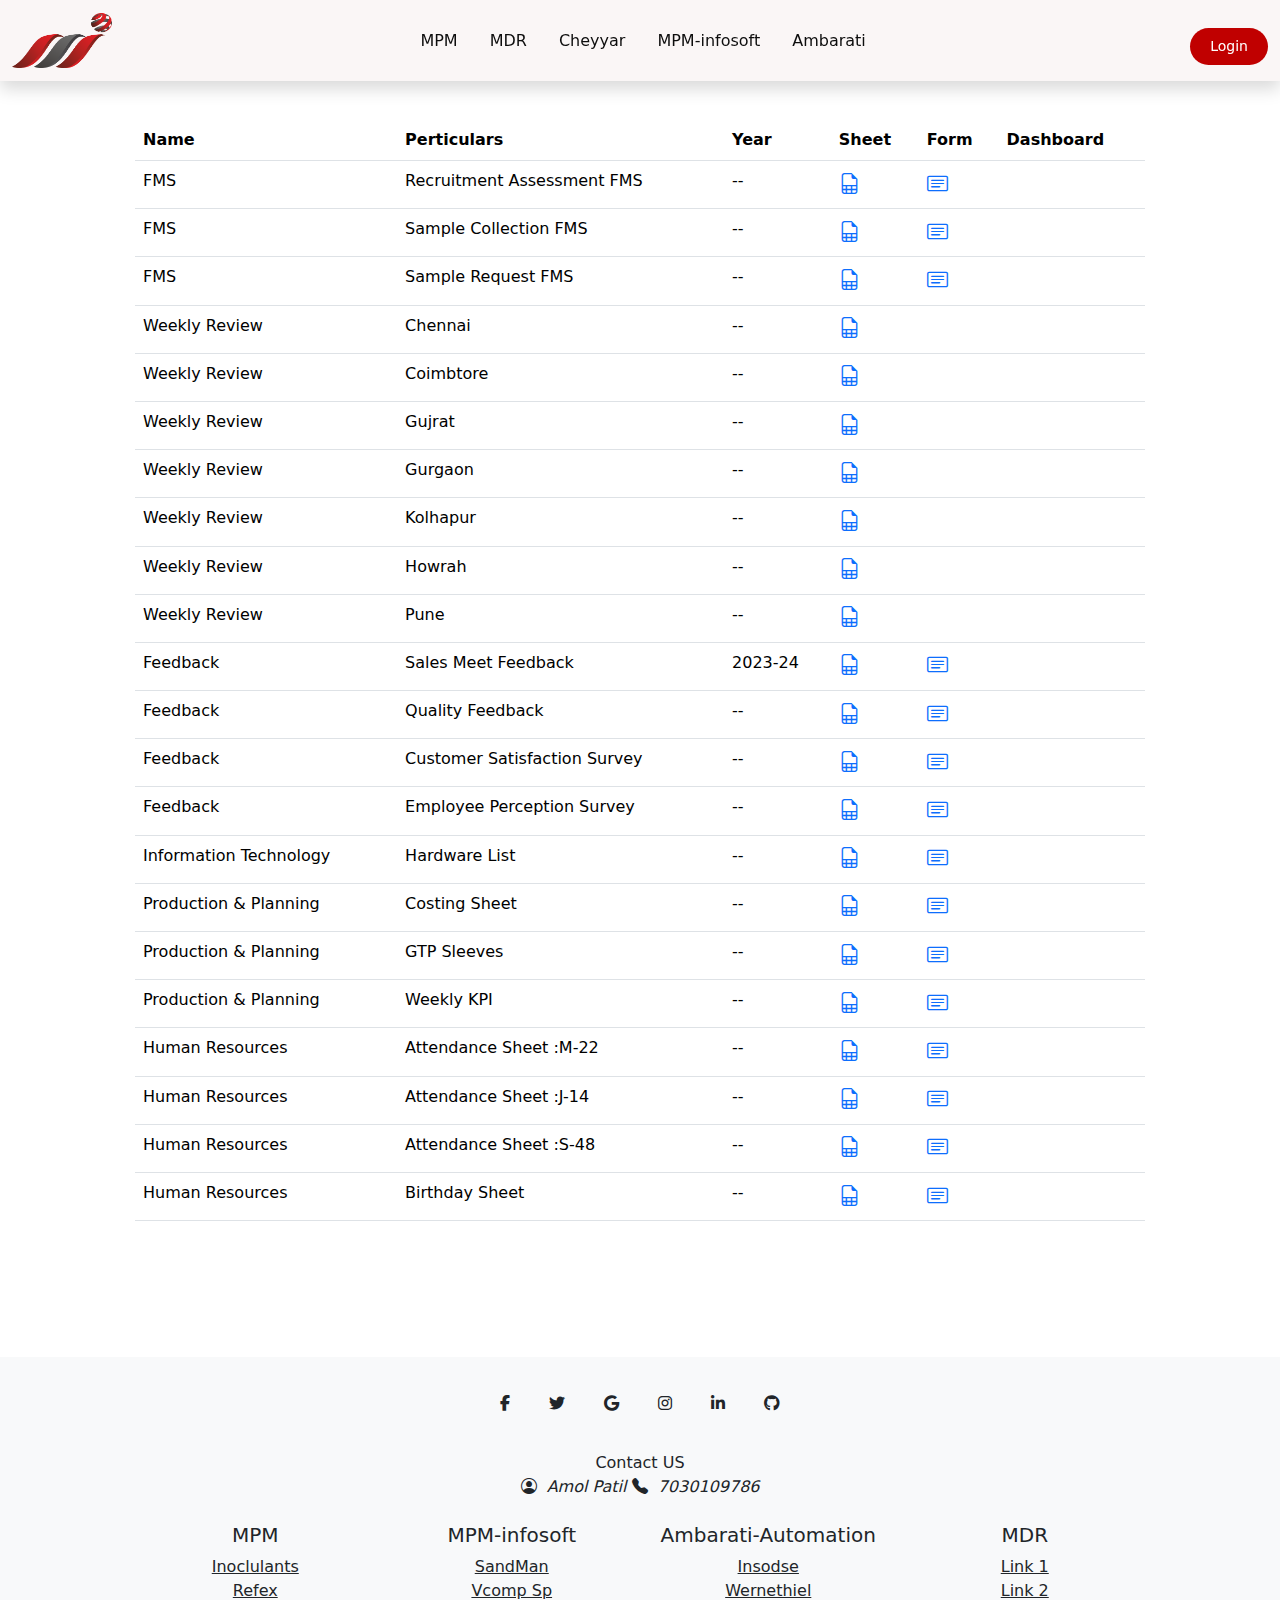
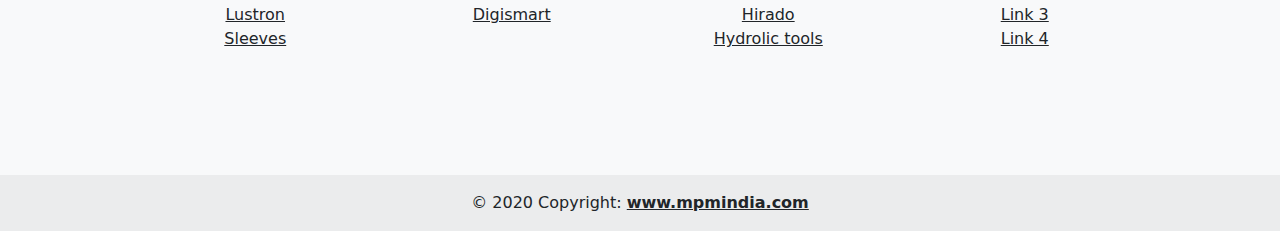
<file: infosoft.html>
<!DOCTYPE html>
<html lang="en">

<head>
    <meta charset="UTF-8">
    <meta name="viewport" content="width=device-width, initial-scale=1.0">
    <title>MPM Links</title>
    <!-- bootstrap links -->
    <link rel="stylesheet" href="https://cdnjs.cloudflare.com/ajax/libs/font-awesome/6.4.0/css/all.min.css">
    <link rel="stylesheet" href="https://cdn.jsdelivr.net/npm/bootstrap@5.2.3/dist/css/bootstrap.min.css">
    <!-- DataTables CSS -->
    <link rel="stylesheet" type="text/css" href="https://cdn.datatables.net/1.11.3/css/jquery.dataTables.css">
    <link rel="stylesheet" href="https://cdn.jsdelivr.net/npm/bootstrap-icons@1.11.3/font/bootstrap-icons.min.css">
    <!-- External CSS -->
    <link rel="stylesheet" href="style.css">
</head>

<body>
    <!-- header Start-->
    <header>
        <nav class="shadow navbar navbar-expand-md fixed-top">
            <div class="container-fluid">
                <a class="navbar-brand me-auto" href="#"><img id="infosoft-logo" src="image/MPM Infosoft_PNG.png" alt=""></a>
                <div class="offcanvas offcanvas-end" tabindex="-1" id="offcanvasNavbar"
                    aria-labelledby="offcanvasNavbarLabel">
                    <div class="offcanvas-header">
                        <a class="offcanvas-logo" href="#"><img id="infosoft-offcanvas-logo" src="image/MPM Infosoft_PNG.png" alt=""></a>
                        <!-- <h5 class="offcanvas-title" id="offcanvasNavbarLabel">logo</h5> -->
                        <button type="button" class="btn-close" data-bs-dismiss="offcanvas" aria-label="Close"></button>
                    </div>
                    <div class="offcanvas-body">
                        <ul class=" navbar-nav justify-content-center flex-grow-1 pe-3">
                            <li class="nav-item">
                                <a class="nav-link mx-lg-2" aria-current="page" href="index.html">MPM</a>
                            </li>
                            <li class="nav-item">
                                <a class="nav-link mx-lg-2" href="mdr.html">MDR</a>
                            </li>
                            <li class="nav-item">
                                <a class="nav-link mx-lg-2" href="cheyyar.html">Cheyyar</a>
                            </li>
                            <li class="nav-item">
                                <a class="nav-link mx-lg-2" href="infosoft.html">MPM-infosoft</a>
                            </li>
                            <li class="nav-item">
                                <a class="nav-link mx-lg-2" href="ambarti.html">Ambarati</a>
                            </li>
                        </ul>

                    </div>
                </div>
                <a href="#" class="login-button">Login</a>
                <button class="navbar-toggler" type="button" data-bs-toggle="offcanvas"
                    data-bs-target="#offcanvasNavbar" aria-controls="offcanvasNavbar" aria-label="Toggle navigation">
                    <span class="navbar-toggler-icon"></span>
                </button>
            </div>
        </nav>
    </header>
    <!-- header End-->
    <!-- DataTable-->
    <div class="container">
        <table id="example" class="table" style="width:100%">
            <thead>
                <tr>
                    <th>Name</th>
                    <th>Perticulars</th>
                    <th>Year</th>
                    <th>Sheet</th>
                    <th>Form</th>
                    <th>Dashboard</th>
                </tr>
            </thead>
            <tbody>

                <tr>
                    <td>FMS</td>
                    <td>Recruitment Assessment FMS</td>
                    <td>--</td>
                    <td><a href="https://shorturl.at/2D7qr" target="_blank"><i
                                class="bi bi-file-earmark-spreadsheet"></i></a></td>
                    <td><a href="https://forms.gle/tXqcNX5Ktt5AMXeT9" target="_blank"><i
                                class="bi bi-card-text"></i></a></td>
                    <td><a href=""> <!-- <i class="bi bi-speedometer"></i> --></a></td>
                </tr>
                <tr>
                    <td>FMS</td>
                    <td>Sample Collection FMS</td>
                    <td>--</td>
                    <td><a href="https://shorturl.at/WLI3p" target="_blank"><i
                                class="bi bi-file-earmark-spreadsheet"></i></a></td>
                    <td><a href="https://forms.gle/S24UBBTxenJRpChZ8" target="_blank"><i
                                class="bi bi-card-text"></i></a></td>
                    <td><a href=""> <!-- <i class="bi bi-speedometer"></i> --></a></td>
                </tr>
                <tr>
                    <td>FMS</td>
                    <td>Sample Request FMS</td>
                    <td>--</td>
                    <td><a href="https://shorturl.at/8iGbD" target="_blank"><i
                                class="bi bi-file-earmark-spreadsheet"></i></a></td>
                    <td><a href="https://forms.gle/3Pg1MbV3bVuLVJfBA" target="_blank"><i
                                class="bi bi-card-text"></i></a></td>
                    <td><a href=""> <!-- <i class="bi bi-speedometer"></i> --></a></td>
                </tr>
                <tr>
                    <td>Weekly Review</td>
                    <td>Chennai</td>
                    <td>--</td>
                    <td><a href="https://shorturl.at/h1TGE" target="_blank"><i
                                class="bi bi-file-earmark-spreadsheet"></i></a></td>
                    <td><a href=""><!--<i class="bi bi-card-text"></i>--></a></td>
                    <td><a href=""> <!-- <i class="bi bi-speedometer"></i> --></a></td>
                </tr>
                <tr>
                    <td>Weekly Review</td>
                    <td>Coimbtore</td>
                    <td>--</td>
                    <td><a href="https://shorturl.at/h1TGE" target="_blank"><i
                                class="bi bi-file-earmark-spreadsheet"></i></a></td>
                    <td><a href=""><!--<i class="bi bi-card-text"></i>--></a></td>
                    <td><a href=""> <!-- <i class="bi bi-speedometer"></i> --></a></td>
                </tr>
                <tr>
                    <td>Weekly Review</td>
                    <td>Gujrat</td>
                    <td>--</td>
                    <td><a href="https://rb.gy/yflzev" target="_blank"><i
                                class="bi bi-file-earmark-spreadsheet"></i></a></td>
                    <td><a href=""><!--<i class="bi bi-card-text"></i>--></a></td>
                    <td><a href=""> <!-- <i class="bi bi-speedometer"></i> --></a></td>
                </tr>
                <tr>
                    <td>Weekly Review</td>
                    <td>Gurgaon</td>
                    <td>--</td>
                    <td><a href="https://t.ly/E1eXW" target="_blank"><i class="bi bi-file-earmark-spreadsheet"></i></a>
                    </td>
                    <td><a href=""><!--<i class="bi bi-card-text"></i>--></a></td>
                    <td><a href=""> <!-- <i class="bi bi-speedometer"></i> --></a></td>
                </tr>
                <tr>
                    <td>Weekly Review</td>
                    <td>Kolhapur</td>
                    <td>--</td>
                    <td><a href="https://t.ly/m3Zta" target="_blank"><i class="bi bi-file-earmark-spreadsheet"></i></a>
                    </td>
                    <td><a href=""><!--<i class="bi bi-card-text"></i>--></a></td>
                    <td><a href=""> <!-- <i class="bi bi-speedometer"></i> --></a></td>
                </tr>
                <tr>
                    <td>Weekly Review</td>
                    <td>Howrah</td>
                    <td>--</td>
                    <td><a href="https://t.ly/y5wfF" target="_blank"><i class="bi bi-file-earmark-spreadsheet"></i></a>
                    </td>
                    <td><a href=""><!--<i class="bi bi-card-text"></i>--></a></td>
                    <td><a href=""> <!-- <i class="bi bi-speedometer"></i> --></a></td>
                </tr>
                <tr>
                    <td>Weekly Review</td>
                    <td>Pune</td>
                    <td>--</td>
                    <td><a href="https://t.ly/lHNWP" target="_blank"><i class="bi bi-file-earmark-spreadsheet"></i></a>
                    </td>
                    <td><a href=""><!--<i class="bi bi-card-text"></i>--></a></td>
                    <td><a href=""> <!-- <i class="bi bi-speedometer"></i> --></a></td>
                </tr>
                <tr>
                    <td>Feedback</td>
                    <td>Sales Meet Feedback</td>
                    <td>2023-24</td>
                    <td><a href="https://tinyurl.com/yc55sman" target="_blank"><i
                                class="bi bi-file-earmark-spreadsheet"></i></a></td>
                    <td><a href="https://forms.gle/xmz5KpzVmMucHGZo7" target="_blank"><i
                                class="bi bi-card-text"></i></a></td>
                    <td><a href=""> <!-- <i class="bi bi-speedometer"></i> --></a></td>
                </tr>
                <tr>
                    <td>Feedback</td>
                    <td>Quality Feedback</td>
                    <td>--</td>
                    <td><a href="https://tinyurl.com/yadz7k4c" target="_blank"><i
                                class="bi bi-file-earmark-spreadsheet"></i></a></td>
                    <td><a href="https://forms.gle/TtgFisYsCcGK7aRq5" target="_blank"><i
                                class="bi bi-card-text"></i></a></td>
                    <td><a href=""> <!-- <i class="bi bi-speedometer"></i> --></a></td>
                </tr>
                <tr>
                    <td>Feedback</td>
                    <td>Customer Satisfaction Survey</td>
                    <td>--</td>
                    <td><a href="https://forms.gle/T67pDvfkRpvKwogu8" target="_blank"><i
                                class="bi bi-file-earmark-spreadsheet"></i></a></td>
                    <td><a href="https://forms.gle/TtgFisYsCcGK7aRq5" target="_blank"><i
                                class="bi bi-card-text"></i></a></td>
                    <td><a href=""> <!-- <i class="bi bi-speedometer"></i> --></a></td>
                </tr>
                <tr>
                    <td>Feedback</td>
                    <td>Employee Perception Survey</td>
                    <td>--</td>
                    <td><a href="https://forms.gle/MdRcmgf1oKrEosVt6" target="_blank"><i
                                class="bi bi-file-earmark-spreadsheet"></i></a></td>
                    <td><a href="https://forms.gle/TtgFisYsCcGK7aRq5" target="_blank"><i
                                class="bi bi-card-text"></i></a></td>
                    <td><a href=""> <!-- <i class="bi bi-speedometer"></i> --></a></td>
                </tr>
                <tr>
                    <td>Information Technology</td>
                    <td>Hardware List</td>
                    <td>--</td>
                    <td><a href="https://forms.gle/MdRcmgf1oKrEosVt6" target="_blank"><i
                                class="bi bi-file-earmark-spreadsheet"></i></a></td>
                    <td><a href="https://forms.gle/TtgFisYsCcGK7aRq5" target="_blank"><i
                                class="bi bi-card-text"></i></a></td>
                    <td><a href=""> <!-- <i class="bi bi-speedometer"></i> --></a></td>
                </tr>
                <tr>
                    <td>Production & Planning</td>
                    <td>Costing Sheet</td>
                    <td>--</td>
                    <td><a href="https://forms.gle/MdRcmgf1oKrEosVt6" target="_blank"><i
                                class="bi bi-file-earmark-spreadsheet"></i></a></td>
                    <td><a href="https://forms.gle/TtgFisYsCcGK7aRq5" target="_blank"><i
                                class="bi bi-card-text"></i></a></td>
                    <td><a href=""> <!-- <i class="bi bi-speedometer"></i> --></a></td>
                </tr>
                <tr>
                    <td>Production & Planning</td>
                    <td>GTP Sleeves</td>
                    <td>--</td>
                    <td><a href="https://forms.gle/MdRcmgf1oKrEosVt6" target="_blank"><i
                                class="bi bi-file-earmark-spreadsheet"></i></a></td>
                    <td><a href="https://forms.gle/TtgFisYsCcGK7aRq5" target="_blank"><i
                                class="bi bi-card-text"></i></a></td>
                    <td><a href=""> <!-- <i class="bi bi-speedometer"></i> --></a></td>
                </tr>
                <tr>
                    <td>Production & Planning</td>
                    <td>Weekly KPI</td>
                    <td>--</td>
                    <td><a href="https://forms.gle/MdRcmgf1oKrEosVt6" target="_blank"><i
                                class="bi bi-file-earmark-spreadsheet"></i></a></td>
                    <td><a href="https://forms.gle/TtgFisYsCcGK7aRq5" target="_blank"><i
                                class="bi bi-card-text"></i></a></td>
                    <td><a href=""> <!-- <i class="bi bi-speedometer"></i> --></a></td>
                </tr>
                <tr>
                    <td>Human Resources</td>
                    <td>Attendance Sheet :M-22</td>
                    <td>--</td>
                    <td><a href="https://forms.gle/MdRcmgf1oKrEosVt6" target="_blank"><i
                                class="bi bi-file-earmark-spreadsheet"></i></a></td>
                    <td><a href="https://forms.gle/TtgFisYsCcGK7aRq5" target="_blank"><i
                                class="bi bi-card-text"></i></a></td>
                    <td><a href=""> <!-- <i class="bi bi-speedometer"></i> --></a></td>
                </tr>
                <tr>
                    <td>Human Resources</td>
                    <td>Attendance Sheet :J-14</td>
                    <td>--</td>
                    <td><a href="https://forms.gle/MdRcmgf1oKrEosVt6" target="_blank"><i
                                class="bi bi-file-earmark-spreadsheet"></i></a></td>
                    <td><a href="https://forms.gle/TtgFisYsCcGK7aRq5" target="_blank"><i
                                class="bi bi-card-text"></i></a></td>
                    <td><a href=""> <!-- <i class="bi bi-speedometer"></i> --></a></td>
                </tr>
                <tr>
                    <td>Human Resources</td>
                    <td>Attendance Sheet :S-48</td>
                    <td>--</td>
                    <td><a href="https://forms.gle/MdRcmgf1oKrEosVt6" target="_blank"><i
                                class="bi bi-file-earmark-spreadsheet"></i></a></td>
                    <td><a href="https://forms.gle/TtgFisYsCcGK7aRq5" target="_blank"><i
                                class="bi bi-card-text"></i></a></td>
                    <td><a href=""> <!-- <i class="bi bi-speedometer"></i> --></a></td>
                </tr>
                <tr>
                    <td>Human Resources</td>
                    <td>Birthday Sheet</td>
                    <td>--</td>
                    <td><a href="https://forms.gle/MdRcmgf1oKrEosVt6" target="_blank"><i
                                class="bi bi-file-earmark-spreadsheet"></i></a></td>
                    <td><a href="https://forms.gle/TtgFisYsCcGK7aRq5" target="_blank"><i
                                class="bi bi-card-text"></i></a></td>
                    <td><a href=""> <!-- <i class="bi bi-speedometer"></i> --></a></td>
                </tr>

                <!-- Add more rows as needed -->
            </tbody>
        </table>
    </div>




    <!-- DataTable-->
    <!-- footer start-->
    <footer class="bg-body-tertiary text-center">
    <!-- Grid container -->
    <div class="container p-4">
      <!-- Section: Social media -->
      <section class="mb-4">
        <!-- Facebook -->
        <a data-mdb-ripple-init class="btn btn-outline btn-floating m-1" href="#!" role="button"
          ><i class="fab fa-facebook-f"></i
        ></a>
  
        <!-- Twitter -->
        <a data-mdb-ripple-init class="btn btn-outline btn-floating m-1" href="#!" role="button"
          ><i class="fab fa-twitter"></i
        ></a>
  
        <!-- Google -->
        <a data-mdb-ripple-init class="btn btn-outline btn-floating m-1" href="#!" role="button"
          ><i class="fab fa-google"></i
        ></a>
  
        <!-- Instagram -->
        <a data-mdb-ripple-init class="btn btn-outline btn-floating m-1" href="#!" role="button"
          ><i class="fab fa-instagram"></i
        ></a>
  
        <!-- Linkedin -->
        <a data-mdb-ripple-init class="btn btn-outline btn-floating m-1" href="#!" role="button"
          ><i class="fab fa-linkedin-in"></i
        ></a>
  
        <!-- Github -->
        <a data-mdb-ripple-init class="btn btn-outline btn-floating m-1" href="#!" role="button"
          ><i class="fab fa-github"></i
        ></a>
      </section>
      <!-- Section: Social media -->
  
      <!-- Section: Text -->
      <section class="mb-4 ">
        <p>
            <div class="font-sanserief fw-normal">Contact US</div>
            <i class="bi bi-person-circle font-sanserief fw-normal fs-6">&nbsp;&nbspAmol Patil</i>
            <i class="bi bi-telephone-fill font-sanserief fw-normal fs-6">&nbsp;&nbsp7030109786</i>
        </p>
      </section>
      <!-- Section: Text -->
  
      <!-- Section: Links -->
      <section class="">
        <!--Grid row-->
        <div class="row">
          <!--Grid column-->
          <div class="col-lg-3 col-md-6 mb-4 mb-md-0">
            <h5 class="text-uppercase">MPM</h5>
  
            <ul class="list-unstyled mb-0">
              <li>
                <a class="text-body" href="https://www.mpmindia.com/inoculants#">Inoclulants</a>
              </li>
              <li>
                <a class="text-body" href="https://www.mpmindia.com/refex#">Refex</a>
              </li>
              <li>
                <a class="text-body" href="https://www.mpmindia.com/lustron#">Lustron</a>
              </li>
              <li>
                <a class="text-body" href="https://www.mpmindia.com/sleeves#">Sleeves</a>
              </li>
            </ul>
          </div>
          <!--Grid column-->
  
          <!--Grid column-->
          <div class="col-lg-3 col-md-6 mb-4 mb-md-0">
            <h5>MPM-infosoft</h5>
  
            <ul class="list-unstyled mb-0">
              <li>
                <a class="text-body" href="https://www.mpminfosoft.com/brochures/Sandman-Brochure.pdf">SandMan</a>
              </li>
              <li>
                <a class="text-body" href="https://www.mpminfosoft.com/products/vcomp-sp">Vcomp Sp</a>
              </li>
              <li>
                <a class="text-body" href="https://www.mpminfosoft.com/products/digismart">Digismart</a>
              </li>
            </ul>
          </div>
          <!--Grid column-->
  
          <!--Grid column-->
          <div class="col-lg-3 col-md-6 mb-4 mb-md-0">
            <h5>Ambarati-Automation</h5>
  
            <ul class="list-unstyled mb-0">
              <li>
                <a class="text-body" href="https://www.mpminfosoft.com/products/inodose">Insodse</a>
              </li>
              <li>
                <a class="text-body" href="https://www.ambarati-india.com/brochures/WERNETHIEL.pdf">Wernethiel</a>
              </li>
              <li>
                <a class="text-body" href="https://www.ambarati-india.com/brochures/Hirado_Kinzoku_Foundry.pdf">Hirado</a>
              </li>
              <li>
                <a class="text-body" href="https://www.ambarati-india.com/brochures/Hydraulic-Solutions.pdf">Hydrolic tools</a>
              </li>
            </ul>
          </div>
          <!--Grid column-->
  
          <!--Grid column-->
          <div class="col-lg-3 col-md-6 mb-4 mb-md-0">
            <!-- class="text-uppercase" -->
            <h5>MDR</h5>
  
            <ul class="list-unstyled mb-0">
              <li>
                <a class="text-body" href="#!">Link 1</a>
              </li>
              <li>
                <a class="text-body" href="#!">Link 2</a>
              </li>
              <li>
                <a class="text-body" href="#!">Link 3</a>
              </li>
              <li>
                <a class="text-body" href="#!">Link 4</a>
              </li>
            </ul>
          </div>
          <!--Grid column-->
        </div>
        <!--Grid row-->
      </section>
      <!-- Section: Links -->
    </div>
    <!-- Grid container -->
  
    <!-- Copyright -->
    <div class="text-center p-3" style="background-color: rgba(0, 0, 0, 0.05);">
      © 2020 Copyright:
      <a class="text-reset fw-bold" href="https://www.mpmindia.com/">www.mpmindia.com</a>
    </div>
    <!-- Copyright -->
    </footer>
    </div>
    <!-- footer End-->
    <!-- DataTables JS -->
    <!-- jQuery -->
    <script src="https://code.jquery.com/jquery-3.6.0.min.js"></script>
    <script type="text/javascript" charset="utf8"
        src="https://cdn.datatables.net/1.11.3/js/jquery.dataTables.js"></script>
    <!-- bootstrap -->
    <script src="https://cdn.jsdelivr.net/npm/bootstrap@5.3.3/dist/js/bootstrap.bundle.min.js"></script>


    <!-- Initialize DataTable -->
    <script>
        $(document).ready(function () {
            $('#example').DataTable({
                "pageLength": 10
            });

            $('.nav-link').click(function () {
                $('.nav-link').removeClass('active');
                $(this).addClass('active');
            });
        });

    </script>
</body>

</html>
</file>
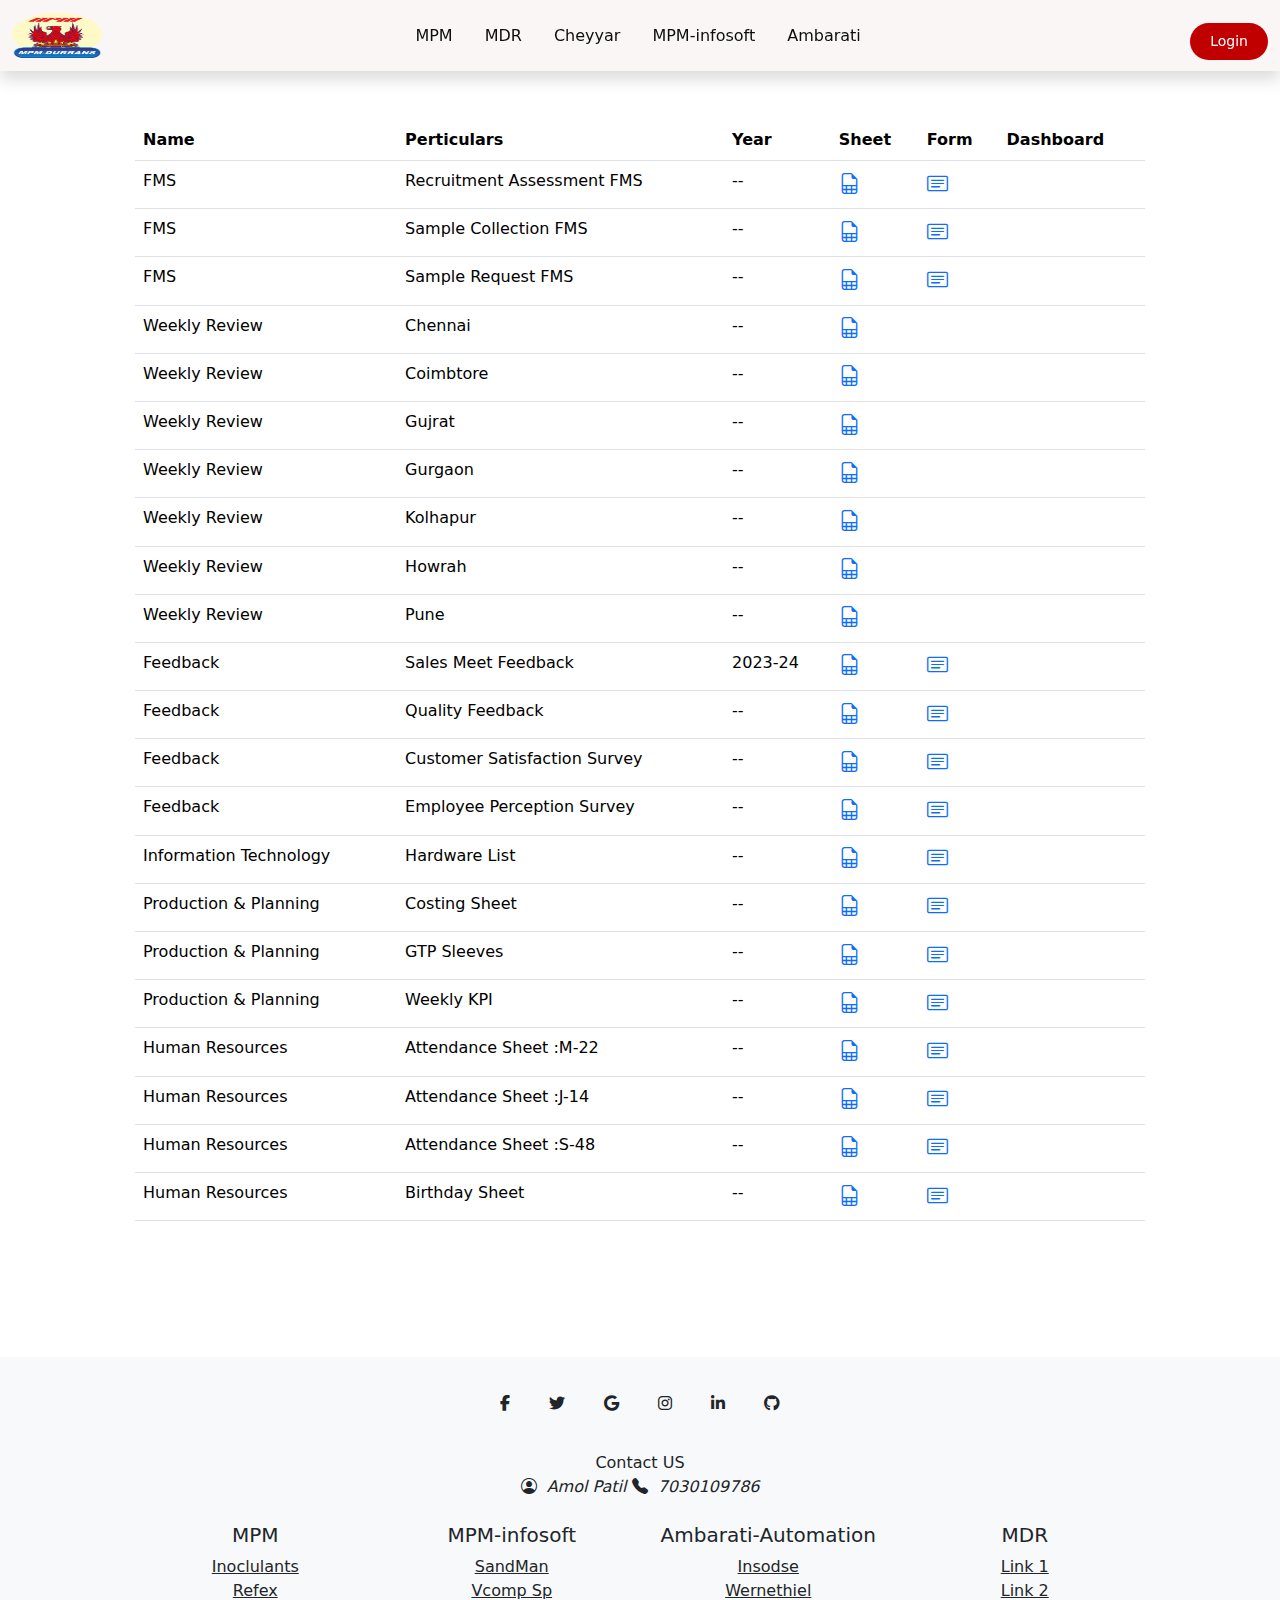
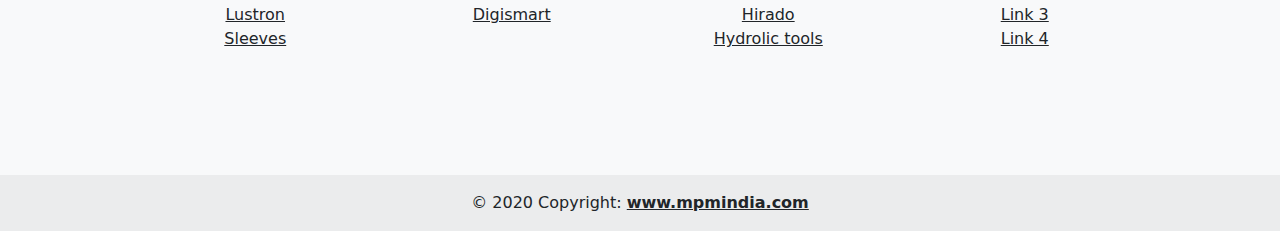
<file: mdr.html>
<!DOCTYPE html>
<html lang="en">

<head>
    <meta charset="UTF-8">
    <meta name="viewport" content="width=device-width, initial-scale=1.0">
    <title>MPM Links</title>
    <!-- bootstrap links -->
    <link rel="stylesheet" href="https://cdnjs.cloudflare.com/ajax/libs/font-awesome/6.4.0/css/all.min.css">
    <link rel="stylesheet" href="https://cdn.jsdelivr.net/npm/bootstrap@5.2.3/dist/css/bootstrap.min.css">
    <!-- DataTables CSS -->
    <link rel="stylesheet" type="text/css" href="https://cdn.datatables.net/1.11.3/css/jquery.dataTables.css">
    <link rel="stylesheet" href="https://cdn.jsdelivr.net/npm/bootstrap-icons@1.11.3/font/bootstrap-icons.min.css">
    <!-- External CSS -->
    <link rel="stylesheet" href="style.css">
</head>

<body>
    <!-- header Start-->
    <header>
        <nav class="shadow navbar navbar-expand-md fixed-top">
            <div class="container-fluid">
                <a class="navbar-brand me-auto" href="#"><img id="mdr-logo" src="image/mdr logo.png" alt=""></a>
                <div class="offcanvas offcanvas-end" tabindex="-1" id="offcanvasNavbar"
                    aria-labelledby="offcanvasNavbarLabel">
                    <div class="offcanvas-header">
                        <a class="offcanvas-logo" href="#"><img id="mdr-offcanvas-logo" src="image/mdr logo.png" alt=""></a>
                        <!-- <h5 class="offcanvas-title" id="offcanvasNavbarLabel">logo</h5> -->
                        <button type="button" class="btn-close" data-bs-dismiss="offcanvas" aria-label="Close"></button>
                    </div>
                    <div class="offcanvas-body">
                        <ul class=" navbar-nav justify-content-center flex-grow-1 pe-3">
                            <li class="nav-item">
                                <a class="nav-link mx-lg-2" aria-current="page" href="index.html">MPM</a>
                            </li>
                            <li class="nav-item">
                                <a class="nav-link mx-lg-2" href="mdr.html">MDR</a>
                            </li>
                            <li class="nav-item">
                                <a class="nav-link mx-lg-2" href="cheyyar.html">Cheyyar</a>
                            </li>
                            <li class="nav-item">
                                <a class="nav-link mx-lg-2" href="infosoft.html">MPM-infosoft</a>
                            </li>
                            <li class="nav-item">
                                <a class="nav-link mx-lg-2" href="ambarti.html">Ambarati</a>
                            </li>
                        </ul>

                    </div>
                </div>
                <a href="#" class="login-button">Login</a>
                <button class="navbar-toggler" type="button" data-bs-toggle="offcanvas"
                    data-bs-target="#offcanvasNavbar" aria-controls="offcanvasNavbar" aria-label="Toggle navigation">
                    <span class="navbar-toggler-icon"></span>
                </button>
            </div>
        </nav>
    </header>
    <!-- header End-->
    <!-- DataTable-->
    <div class="container">
        <table id="example" class="table" style="width:100%">
            <thead>
                <tr>
                    <th>Name</th>
                    <th>Perticulars</th>
                    <th>Year</th>
                    <th>Sheet</th>
                    <th>Form</th>
                    <th>Dashboard</th>
                </tr>
            </thead>
            <tbody>

                <tr>
                    <td>FMS</td>
                    <td>Recruitment Assessment FMS</td>
                    <td>--</td>
                    <td><a href="https://shorturl.at/2D7qr" target="_blank"><i
                                class="bi bi-file-earmark-spreadsheet"></i></a></td>
                    <td><a href="https://forms.gle/tXqcNX5Ktt5AMXeT9" target="_blank"><i
                                class="bi bi-card-text"></i></a></td>
                    <td><a href=""> <!-- <i class="bi bi-speedometer"></i> --></a></td>
                </tr>
                <tr>
                    <td>FMS</td>
                    <td>Sample Collection FMS</td>
                    <td>--</td>
                    <td><a href="https://shorturl.at/WLI3p" target="_blank"><i
                                class="bi bi-file-earmark-spreadsheet"></i></a></td>
                    <td><a href="https://forms.gle/S24UBBTxenJRpChZ8" target="_blank"><i
                                class="bi bi-card-text"></i></a></td>
                    <td><a href=""> <!-- <i class="bi bi-speedometer"></i> --></a></td>
                </tr>
                <tr>
                    <td>FMS</td>
                    <td>Sample Request FMS</td>
                    <td>--</td>
                    <td><a href="https://shorturl.at/8iGbD" target="_blank"><i
                                class="bi bi-file-earmark-spreadsheet"></i></a></td>
                    <td><a href="https://forms.gle/3Pg1MbV3bVuLVJfBA" target="_blank"><i
                                class="bi bi-card-text"></i></a></td>
                    <td><a href=""> <!-- <i class="bi bi-speedometer"></i> --></a></td>
                </tr>
                <tr>
                    <td>Weekly Review</td>
                    <td>Chennai</td>
                    <td>--</td>
                    <td><a href="https://shorturl.at/h1TGE" target="_blank"><i
                                class="bi bi-file-earmark-spreadsheet"></i></a></td>
                    <td><a href=""><!--<i class="bi bi-card-text"></i>--></a></td>
                    <td><a href=""> <!-- <i class="bi bi-speedometer"></i> --></a></td>
                </tr>
                <tr>
                    <td>Weekly Review</td>
                    <td>Coimbtore</td>
                    <td>--</td>
                    <td><a href="https://shorturl.at/h1TGE" target="_blank"><i
                                class="bi bi-file-earmark-spreadsheet"></i></a></td>
                    <td><a href=""><!--<i class="bi bi-card-text"></i>--></a></td>
                    <td><a href=""> <!-- <i class="bi bi-speedometer"></i> --></a></td>
                </tr>
                <tr>
                    <td>Weekly Review</td>
                    <td>Gujrat</td>
                    <td>--</td>
                    <td><a href="https://rb.gy/yflzev" target="_blank"><i
                                class="bi bi-file-earmark-spreadsheet"></i></a></td>
                    <td><a href=""><!--<i class="bi bi-card-text"></i>--></a></td>
                    <td><a href=""> <!-- <i class="bi bi-speedometer"></i> --></a></td>
                </tr>
                <tr>
                    <td>Weekly Review</td>
                    <td>Gurgaon</td>
                    <td>--</td>
                    <td><a href="https://t.ly/E1eXW" target="_blank"><i class="bi bi-file-earmark-spreadsheet"></i></a>
                    </td>
                    <td><a href=""><!--<i class="bi bi-card-text"></i>--></a></td>
                    <td><a href=""> <!-- <i class="bi bi-speedometer"></i> --></a></td>
                </tr>
                <tr>
                    <td>Weekly Review</td>
                    <td>Kolhapur</td>
                    <td>--</td>
                    <td><a href="https://t.ly/m3Zta" target="_blank"><i class="bi bi-file-earmark-spreadsheet"></i></a>
                    </td>
                    <td><a href=""><!--<i class="bi bi-card-text"></i>--></a></td>
                    <td><a href=""> <!-- <i class="bi bi-speedometer"></i> --></a></td>
                </tr>
                <tr>
                    <td>Weekly Review</td>
                    <td>Howrah</td>
                    <td>--</td>
                    <td><a href="https://t.ly/y5wfF" target="_blank"><i class="bi bi-file-earmark-spreadsheet"></i></a>
                    </td>
                    <td><a href=""><!--<i class="bi bi-card-text"></i>--></a></td>
                    <td><a href=""> <!-- <i class="bi bi-speedometer"></i> --></a></td>
                </tr>
                <tr>
                    <td>Weekly Review</td>
                    <td>Pune</td>
                    <td>--</td>
                    <td><a href="https://t.ly/lHNWP" target="_blank"><i class="bi bi-file-earmark-spreadsheet"></i></a>
                    </td>
                    <td><a href=""><!--<i class="bi bi-card-text"></i>--></a></td>
                    <td><a href=""> <!-- <i class="bi bi-speedometer"></i> --></a></td>
                </tr>
                <tr>
                    <td>Feedback</td>
                    <td>Sales Meet Feedback</td>
                    <td>2023-24</td>
                    <td><a href="https://tinyurl.com/yc55sman" target="_blank"><i
                                class="bi bi-file-earmark-spreadsheet"></i></a></td>
                    <td><a href="https://forms.gle/xmz5KpzVmMucHGZo7" target="_blank"><i
                                class="bi bi-card-text"></i></a></td>
                    <td><a href=""> <!-- <i class="bi bi-speedometer"></i> --></a></td>
                </tr>
                <tr>
                    <td>Feedback</td>
                    <td>Quality Feedback</td>
                    <td>--</td>
                    <td><a href="https://tinyurl.com/yadz7k4c" target="_blank"><i
                                class="bi bi-file-earmark-spreadsheet"></i></a></td>
                    <td><a href="https://forms.gle/TtgFisYsCcGK7aRq5" target="_blank"><i
                                class="bi bi-card-text"></i></a></td>
                    <td><a href=""> <!-- <i class="bi bi-speedometer"></i> --></a></td>
                </tr>
                <tr>
                    <td>Feedback</td>
                    <td>Customer Satisfaction Survey</td>
                    <td>--</td>
                    <td><a href="https://forms.gle/T67pDvfkRpvKwogu8" target="_blank"><i
                                class="bi bi-file-earmark-spreadsheet"></i></a></td>
                    <td><a href="https://forms.gle/TtgFisYsCcGK7aRq5" target="_blank"><i
                                class="bi bi-card-text"></i></a></td>
                    <td><a href=""> <!-- <i class="bi bi-speedometer"></i> --></a></td>
                </tr>
                <tr>
                    <td>Feedback</td>
                    <td>Employee Perception Survey</td>
                    <td>--</td>
                    <td><a href="https://forms.gle/MdRcmgf1oKrEosVt6" target="_blank"><i
                                class="bi bi-file-earmark-spreadsheet"></i></a></td>
                    <td><a href="https://forms.gle/TtgFisYsCcGK7aRq5" target="_blank"><i
                                class="bi bi-card-text"></i></a></td>
                    <td><a href=""> <!-- <i class="bi bi-speedometer"></i> --></a></td>
                </tr>
                <tr>
                    <td>Information Technology</td>
                    <td>Hardware List</td>
                    <td>--</td>
                    <td><a href="https://forms.gle/MdRcmgf1oKrEosVt6" target="_blank"><i
                                class="bi bi-file-earmark-spreadsheet"></i></a></td>
                    <td><a href="https://forms.gle/TtgFisYsCcGK7aRq5" target="_blank"><i
                                class="bi bi-card-text"></i></a></td>
                    <td><a href=""> <!-- <i class="bi bi-speedometer"></i> --></a></td>
                </tr>
                <tr>
                    <td>Production & Planning</td>
                    <td>Costing Sheet</td>
                    <td>--</td>
                    <td><a href="https://forms.gle/MdRcmgf1oKrEosVt6" target="_blank"><i
                                class="bi bi-file-earmark-spreadsheet"></i></a></td>
                    <td><a href="https://forms.gle/TtgFisYsCcGK7aRq5" target="_blank"><i
                                class="bi bi-card-text"></i></a></td>
                    <td><a href=""> <!-- <i class="bi bi-speedometer"></i> --></a></td>
                </tr>
                <tr>
                    <td>Production & Planning</td>
                    <td>GTP Sleeves</td>
                    <td>--</td>
                    <td><a href="https://forms.gle/MdRcmgf1oKrEosVt6" target="_blank"><i
                                class="bi bi-file-earmark-spreadsheet"></i></a></td>
                    <td><a href="https://forms.gle/TtgFisYsCcGK7aRq5" target="_blank"><i
                                class="bi bi-card-text"></i></a></td>
                    <td><a href=""> <!-- <i class="bi bi-speedometer"></i> --></a></td>
                </tr>
                <tr>
                    <td>Production & Planning</td>
                    <td>Weekly KPI</td>
                    <td>--</td>
                    <td><a href="https://forms.gle/MdRcmgf1oKrEosVt6" target="_blank"><i
                                class="bi bi-file-earmark-spreadsheet"></i></a></td>
                    <td><a href="https://forms.gle/TtgFisYsCcGK7aRq5" target="_blank"><i
                                class="bi bi-card-text"></i></a></td>
                    <td><a href=""> <!-- <i class="bi bi-speedometer"></i> --></a></td>
                </tr>
                <tr>
                    <td>Human Resources</td>
                    <td>Attendance Sheet :M-22</td>
                    <td>--</td>
                    <td><a href="https://forms.gle/MdRcmgf1oKrEosVt6" target="_blank"><i
                                class="bi bi-file-earmark-spreadsheet"></i></a></td>
                    <td><a href="https://forms.gle/TtgFisYsCcGK7aRq5" target="_blank"><i
                                class="bi bi-card-text"></i></a></td>
                    <td><a href=""> <!-- <i class="bi bi-speedometer"></i> --></a></td>
                </tr>
                <tr>
                    <td>Human Resources</td>
                    <td>Attendance Sheet :J-14</td>
                    <td>--</td>
                    <td><a href="https://forms.gle/MdRcmgf1oKrEosVt6" target="_blank"><i
                                class="bi bi-file-earmark-spreadsheet"></i></a></td>
                    <td><a href="https://forms.gle/TtgFisYsCcGK7aRq5" target="_blank"><i
                                class="bi bi-card-text"></i></a></td>
                    <td><a href=""> <!-- <i class="bi bi-speedometer"></i> --></a></td>
                </tr>
                <tr>
                    <td>Human Resources</td>
                    <td>Attendance Sheet :S-48</td>
                    <td>--</td>
                    <td><a href="https://forms.gle/MdRcmgf1oKrEosVt6" target="_blank"><i
                                class="bi bi-file-earmark-spreadsheet"></i></a></td>
                    <td><a href="https://forms.gle/TtgFisYsCcGK7aRq5" target="_blank"><i
                                class="bi bi-card-text"></i></a></td>
                    <td><a href=""> <!-- <i class="bi bi-speedometer"></i> --></a></td>
                </tr>
                <tr>
                    <td>Human Resources</td>
                    <td>Birthday Sheet</td>
                    <td>--</td>
                    <td><a href="https://forms.gle/MdRcmgf1oKrEosVt6" target="_blank"><i
                                class="bi bi-file-earmark-spreadsheet"></i></a></td>
                    <td><a href="https://forms.gle/TtgFisYsCcGK7aRq5" target="_blank"><i
                                class="bi bi-card-text"></i></a></td>
                    <td><a href=""> <!-- <i class="bi bi-speedometer"></i> --></a></td>
                </tr>

                <!-- Add more rows as needed -->
            </tbody>
        </table>
    </div>




    <!-- DataTable-->
    <!-- footer start-->
    <footer class="bg-body-tertiary text-center">
    <!-- Grid container -->
    <div class="container p-4">
      <!-- Section: Social media -->
      <section class="mb-4">
        <!-- Facebook -->
        <a data-mdb-ripple-init class="btn btn-outline btn-floating m-1" href="#!" role="button"
          ><i class="fab fa-facebook-f"></i
        ></a>
  
        <!-- Twitter -->
        <a data-mdb-ripple-init class="btn btn-outline btn-floating m-1" href="#!" role="button"
          ><i class="fab fa-twitter"></i
        ></a>
  
        <!-- Google -->
        <a data-mdb-ripple-init class="btn btn-outline btn-floating m-1" href="#!" role="button"
          ><i class="fab fa-google"></i
        ></a>
  
        <!-- Instagram -->
        <a data-mdb-ripple-init class="btn btn-outline btn-floating m-1" href="#!" role="button"
          ><i class="fab fa-instagram"></i
        ></a>
  
        <!-- Linkedin -->
        <a data-mdb-ripple-init class="btn btn-outline btn-floating m-1" href="#!" role="button"
          ><i class="fab fa-linkedin-in"></i
        ></a>
  
        <!-- Github -->
        <a data-mdb-ripple-init class="btn btn-outline btn-floating m-1" href="#!" role="button"
          ><i class="fab fa-github"></i
        ></a>
      </section>
      <!-- Section: Social media -->
  
      <!-- Section: Text -->
      <section class="mb-4 ">
        <p>
            <div class="font-sanserief fw-normal">Contact US</div>
            <i class="bi bi-person-circle font-sanserief fw-normal fs-6">&nbsp;&nbspAmol Patil</i>
            <i class="bi bi-telephone-fill font-sanserief fw-normal fs-6">&nbsp;&nbsp7030109786</i>
        </p>
      </section>
      <!-- Section: Text -->
  
      <!-- Section: Links -->
      <section class="">
        <!--Grid row-->
        <div class="row">
          <!--Grid column-->
          <div class="col-lg-3 col-md-6 mb-4 mb-md-0">
            <h5 class="text-uppercase">MPM</h5>
  
            <ul class="list-unstyled mb-0">
              <li>
                <a class="text-body" href="https://www.mpmindia.com/inoculants#">Inoclulants</a>
              </li>
              <li>
                <a class="text-body" href="https://www.mpmindia.com/refex#">Refex</a>
              </li>
              <li>
                <a class="text-body" href="https://www.mpmindia.com/lustron#">Lustron</a>
              </li>
              <li>
                <a class="text-body" href="https://www.mpmindia.com/sleeves#">Sleeves</a>
              </li>
            </ul>
          </div>
          <!--Grid column-->
  
          <!--Grid column-->
          <div class="col-lg-3 col-md-6 mb-4 mb-md-0">
            <h5>MPM-infosoft</h5>
  
            <ul class="list-unstyled mb-0">
              <li>
                <a class="text-body" href="https://www.mpminfosoft.com/brochures/Sandman-Brochure.pdf">SandMan</a>
              </li>
              <li>
                <a class="text-body" href="https://www.mpminfosoft.com/products/vcomp-sp">Vcomp Sp</a>
              </li>
              <li>
                <a class="text-body" href="https://www.mpminfosoft.com/products/digismart">Digismart</a>
              </li>
            </ul>
          </div>
          <!--Grid column-->
  
          <!--Grid column-->
          <div class="col-lg-3 col-md-6 mb-4 mb-md-0">
            <h5>Ambarati-Automation</h5>
  
            <ul class="list-unstyled mb-0">
              <li>
                <a class="text-body" href="https://www.mpminfosoft.com/products/inodose">Insodse</a>
              </li>
              <li>
                <a class="text-body" href="https://www.ambarati-india.com/brochures/WERNETHIEL.pdf">Wernethiel</a>
              </li>
              <li>
                <a class="text-body" href="https://www.ambarati-india.com/brochures/Hirado_Kinzoku_Foundry.pdf">Hirado</a>
              </li>
              <li>
                <a class="text-body" href="https://www.ambarati-india.com/brochures/Hydraulic-Solutions.pdf">Hydrolic tools</a>
              </li>
            </ul>
          </div>
          <!--Grid column-->
  
          <!--Grid column-->
          <div class="col-lg-3 col-md-6 mb-4 mb-md-0">
            <!-- class="text-uppercase" -->
            <h5>MDR</h5>
  
            <ul class="list-unstyled mb-0">
              <li>
                <a class="text-body" href="#!">Link 1</a>
              </li>
              <li>
                <a class="text-body" href="#!">Link 2</a>
              </li>
              <li>
                <a class="text-body" href="#!">Link 3</a>
              </li>
              <li>
                <a class="text-body" href="#!">Link 4</a>
              </li>
            </ul>
          </div>
          <!--Grid column-->
        </div>
        <!--Grid row-->
      </section>
      <!-- Section: Links -->
    </div>
    <!-- Grid container -->
  
    <!-- Copyright -->
    <div class="text-center p-3" style="background-color: rgba(0, 0, 0, 0.05);">
      © 2020 Copyright:
      <a class="text-reset fw-bold" href="https://www.mpmindia.com/">www.mpmindia.com</a>
    </div>
    <!-- Copyright -->
    </footer>
    </div>
    <!-- footer End-->
    <!-- DataTables JS -->
    <!-- jQuery -->
    <script src="https://code.jquery.com/jquery-3.6.0.min.js"></script>
    <script type="text/javascript" charset="utf8"
        src="https://cdn.datatables.net/1.11.3/js/jquery.dataTables.js"></script>
    <!-- bootstrap -->
    <script src="https://cdn.jsdelivr.net/npm/bootstrap@5.3.3/dist/js/bootstrap.bundle.min.js"></script>


    <!-- Initialize DataTable -->
    <script>
        $(document).ready(function () {
            $('#example').DataTable({
                "pageLength": 10
            });

            $('.nav-link').click(function () {
                $('.nav-link').removeClass('active');
                $(this).addClass('active');
            });
        });





    </script>
</body>

</html>
</file>
<file: style.css>
* {
    margin: 0px;
    padding: 0px;
    box-sizing: border-box;

}

/* header start */
.offcanvas {
    background-color: #faf6f6;
}

.navbar {
    background-color: #faf6f6;
    box-shadow: #0d0d0d;
}
/*
.offcanvas-logo img {
    width: 130px;
    height: 35px;
}

 #index-logo {
    max-height: 60px; /* specific size for index page 
} 
*/
/* .navbar-brand img, .offcanvas-logo img {
    width: 130px;
    height: 35px;
} */
#index-logo, #index-offcanvas-logo {
    width: 120px;
    height: 45px;
}
#mdr-logo, #mdr-offcanvas-logo {
    width: 90px;
    height: 45px;
}
#infosoft-logo, #infosoft-offcanvas-logo {
    width: 100px;
    height: 55px;
}
#ambarti-logo, #ambarti-offcanvas-logo {
    width: 240px;
    height: 55px;
}
.login-button {
    background-color: #C00000;
    color: #fff;
    font-size: 14px;
    padding: 8px 20px;
    margin-top: 11px;
    border-radius: 50px;
    text-decoration: none;
    transition: 0.3s background-color;
}

.login-button:hover {
    color: #fff;
    background-color: rgb(255, 102, 0);
    border: none;
}

.navbar-toggler {
    border: none;
    font-size: 1.2rem;
}

.navbar-toggler:focus .btn-close:focus {
    box-shadow: none;
    outline: none;
}

.nav-link {
    color: #0d0d0d;
    font-weight: 500;
    position: relative;
}

/* @media (min-width: 768px) {
    .nav-link::before {
        content: "";
        position: absolute;
        bottom: 0;
        left: 50%;
        transform: translatex(-50%);
        width: 0;
        height: 2px;
        background-color: #C00000;
        visibility: hidden;
        transition: 0.3s ease-in-out;
    }

    .nav-link:hover::before, .nav-link.active::before {
        width: 100%;
        visibility: visible;
    }
} */

@media (min-width: 768px) {
    .nav-link {
        position: relative;
    }

    .nav-link::before {
        content: "";
        position: absolute;
        bottom: 0;
        left: 50%;
        transform: translateX(-50%);
        width: 0;
        height: 2px;
        background-color: #C00000;
        visibility: hidden;
        transition: 0.3s ease-in-out;
    }
    
    .nav-link:hover::before, 
    .nav-link:focus::before,
    .nav-link.active::before {
        width: 100%;
        visibility: visible;
    }
}

/* header End */
.container {
    max-width: 1050px;
    margin: 100px auto;
    padding: 20px;
}

.dataTables_wrapper .dataTables_filter {
    margin-bottom: 10px;
}

h2 {
    text-align: center;
    color: rgb(55, 0, 255);

}

table.dataTable th {
    background-color: #ea3d3d;
    color: #fff;
    border: 0.3px solid white;
}

table.dataTable td {
    background-color: rgba(250, 248, 245, 0.941);
    border: 0.3px solid white;
}

table.dataTable {
    width: 100% !important;
}

table.dataTable th,
table.dataTable td {
    text-align: center;
    vertical-align: middle;
}

.bi {
    font-size: 1.3rem;
    /* Adjust size as needed */
}

table.dataTable td:nth-child(1),
table.dataTable td:nth-child(2) {
    text-align: left;
}

table.dataTable td:nth-child(4) i {
    color: green;
    text-decoration: none;
}

table.dataTable td:nth-child(5) i {
    color: blue;
    text-decoration: none;
}


/* mobile view */
/* @media (max-width: 768px) */
@media only screen and (max-width: 768px) {
    .table thead {
        display: none;
        border: none;
    }

    .table tbody,
    .table tr,
    .table td {
        margin-top: 5px;
        padding: 8px 10px;
        display: block;
        width: 100%;
        /* border: 1.2px solid red; */
    }

    .table td {
        text-align: left;
        /* Optional: aligns text to the left for better readability */
        border: 1.2px solid black;
    }

    .table tr {
        text-align: center;
        vertical-align: middle;
        margin-bottom: 25px;
        border-bottom: 2px solid red;
        /* Adds red line at the bottom of each row */
    }
}
</file>
